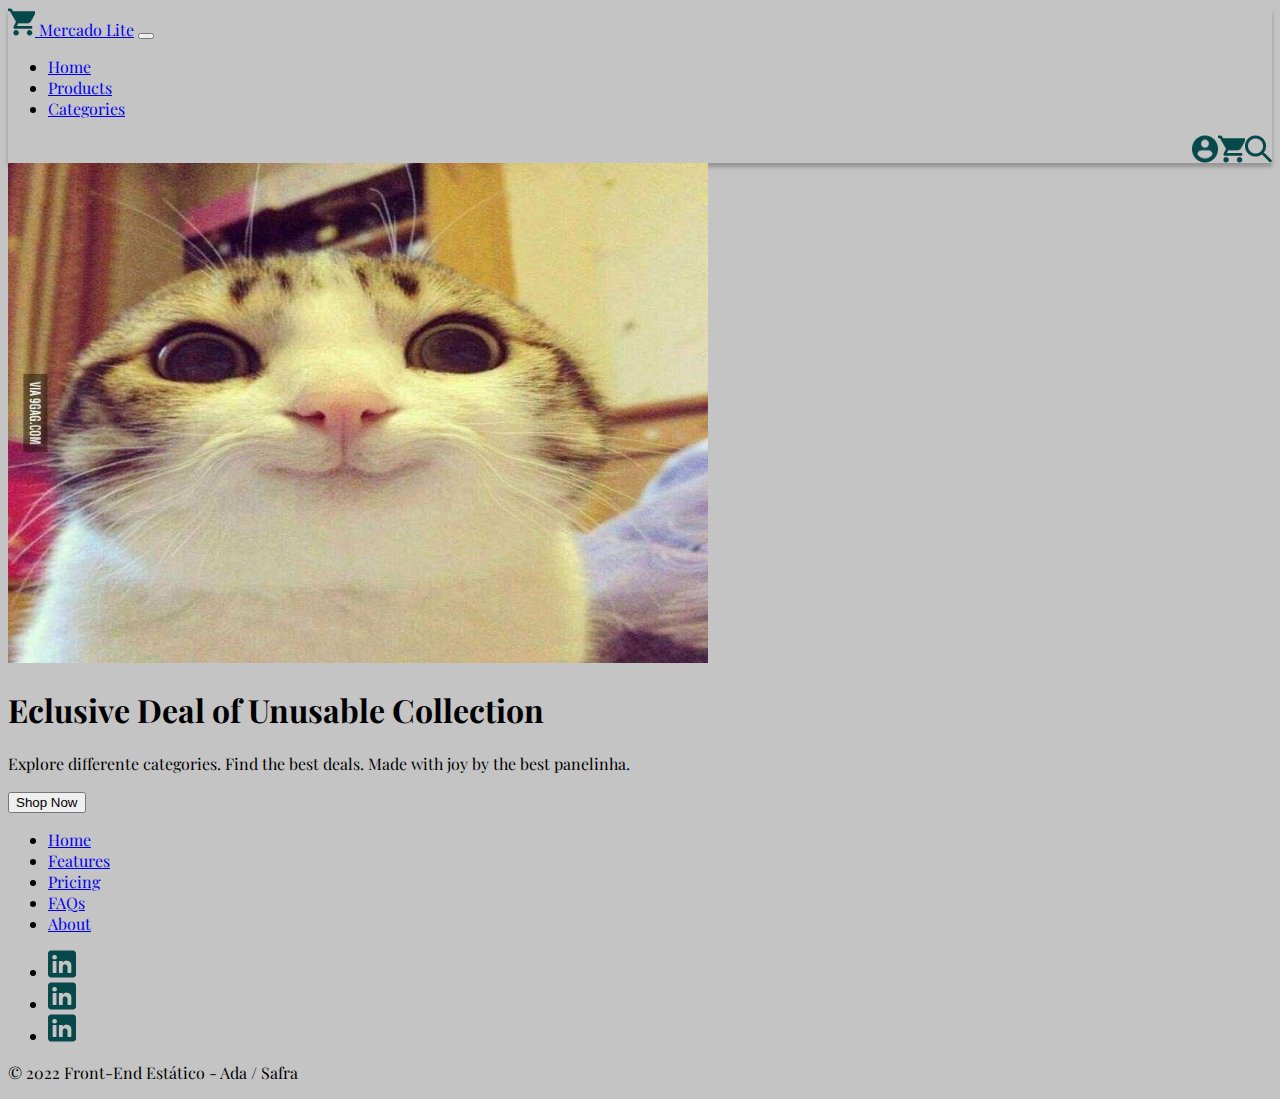
<file: index.html>
<!DOCTYPE html>
<html lang="pt-br">
  <head>
    <meta charset="UTF-8" />
    <meta http-equiv="X-UA-Compatible" content="IE=edge" />
    <meta name="viewport" content="width=device-width, initial-scale=1.0" />
    <link href="https://cdn.jsdelivr.net/npm/bootstrap@5.2.2/dist/css/bootstrap.min.css" rel="stylesheet" integrity="sha384-Zenh87qX5JnK2Jl0vWa8Ck2rdkQ2Bzep5IDxbcnCeuOxjzrPF/et3URy9Bv1WTRi" crossorigin="anonymous">
    <link href="style.css" rel="stylesheet">

    <title>Mercado Lite</title>
  </head>
  <body>
    <!--#region HEADER -->
    <header>
      <div class="container-fluid box-shadow">
      <nav class="navbar navbar-expand-lg">
        <div class="container-fluid col-10">
          <a class="navbar-brand col-3" href="#"><img src="./img/cart.png"> Mercado Lite</a>
          <button class="navbar-toggler" type="button" data-bs-toggle="collapse" data-bs-target="#navbarTogglerDemo02" aria-controls="navbarTogglerDemo02" aria-expanded="false" aria-label="Toggle navigation">
            <span class="navbar-toggler-icon"></span>
          </button>
          <div class="collapse navbar-collapse text-center" id="navbarTogglerDemo02">
            <ul class="navbar-nav me-auto mb-2 mb-lg-0 col-4 gap-5 no-gap container-fluid navbar-nav me-auto mb-2 mb-lg-0 container-fluid">
              <li class="nav-item">
                <a class="nav-link active" aria-current="page" href="#">Home</a>
              </li>
              <li class="nav-item">
                <a class="nav-link" href="#">Products</a>
              </li>
              <li class="nav-item">
                <a class="nav-link" href="#">Categories</a>
              </li>
            </ul>
            <div class="navbar-nav me-auto teste gap-5 mb-2 mb-lg-0 col-3 container-fluid text-center">
              <img src="./img/search.png">
              <img src="./img/cart.png">
              <img src="./img/login.png">
            </div>
          </div>
          
        </div>
      </nav>
    </div>
  </header>
  <!--#endregion HEADER -->
  <!--#region MAIN -->
  <main>    
    <div class="container col-xxl-8 px-4 py-5">
      <div class="row flex-lg-row-reverse align-items-center g-5 py-5">
        <div class="col-10 col-sm-8 col-lg-6">
          <img src="./img/funnycat.jpg" class="d-block mx-lg-auto img-fluid" alt="Bootstrap Themes" width="700" height="500" loading="lazy">
        </div>
        <div class="col-lg-6">
          <h1 class="display-5 fw-bold lh-1 mb-3">Eclusive Deal of Unusable Collection</h1>
          <p class="lead">Explore differente categories. Find the best deals. Made with joy by the best panelinha.</p>
          <div class="d-grid d-md-flex justify-content-md-start">
            <button type="button" class="btn btn-primary btn-lg px-4 me-md-2">Shop Now</button>
          </div>
        </div>
      </div>
    </div>
  </main>
  <!--#endregion MAIN -->
  <!--#region FOOTER-->
     <div class="container">
      <footer class="py-3 my-4">
        <ul class="nav justify-content-center">
          <li class="nav-item"><a href="#" class="nav-link px-2 text-muted">Home</a></li>
          <li class="nav-item"><a href="#" class="nav-link px-2 text-muted">Features</a></li>
          <li class="nav-item"><a href="#" class="nav-link px-2 text-muted">Pricing</a></li>
          <li class="nav-item"><a href="#" class="nav-link px-2 text-muted">FAQs</a></li>
          <li class="nav-item"><a href="#" class="nav-link px-2 text-muted">About</a></li>
        </ul>
        <ul class="nav justify-content-center border-bottom pb-3 mb-3">
          <li class="nav-item"><a href="#" class="nav-link px-2 text-muted"><img src="./img/linkedin.png" alt=""></a></li>
          <li class="nav-item"><a href="#" class="nav-link px-2 text-muted"><img src="./img/linkedin.png" alt=""></a></li>
          <li class="nav-item"><a href="#" class="nav-link px-2 text-muted"><img src="./img/linkedin.png" alt=""></a></li>
        </ul >
        <p class="text-center text-muted">© 2022 Front-End Estático - Ada / Safra</p>
      </footer>
    </div>
    </div>
  </footer>
  <!--#endregion Footer -->
  <script src="https://cdn.jsdelivr.net/npm/bootstrap@5.2.2/dist/js/bootstrap.bundle.min.js" integrity="sha384-OERcA2EqjJCMA+/3y+gxIOqMEjwtxJY7qPCqsdltbNJuaOe923+mo//f6V8Qbsw3" crossorigin="anonymous"></script>
  </body>
</html>
</file>
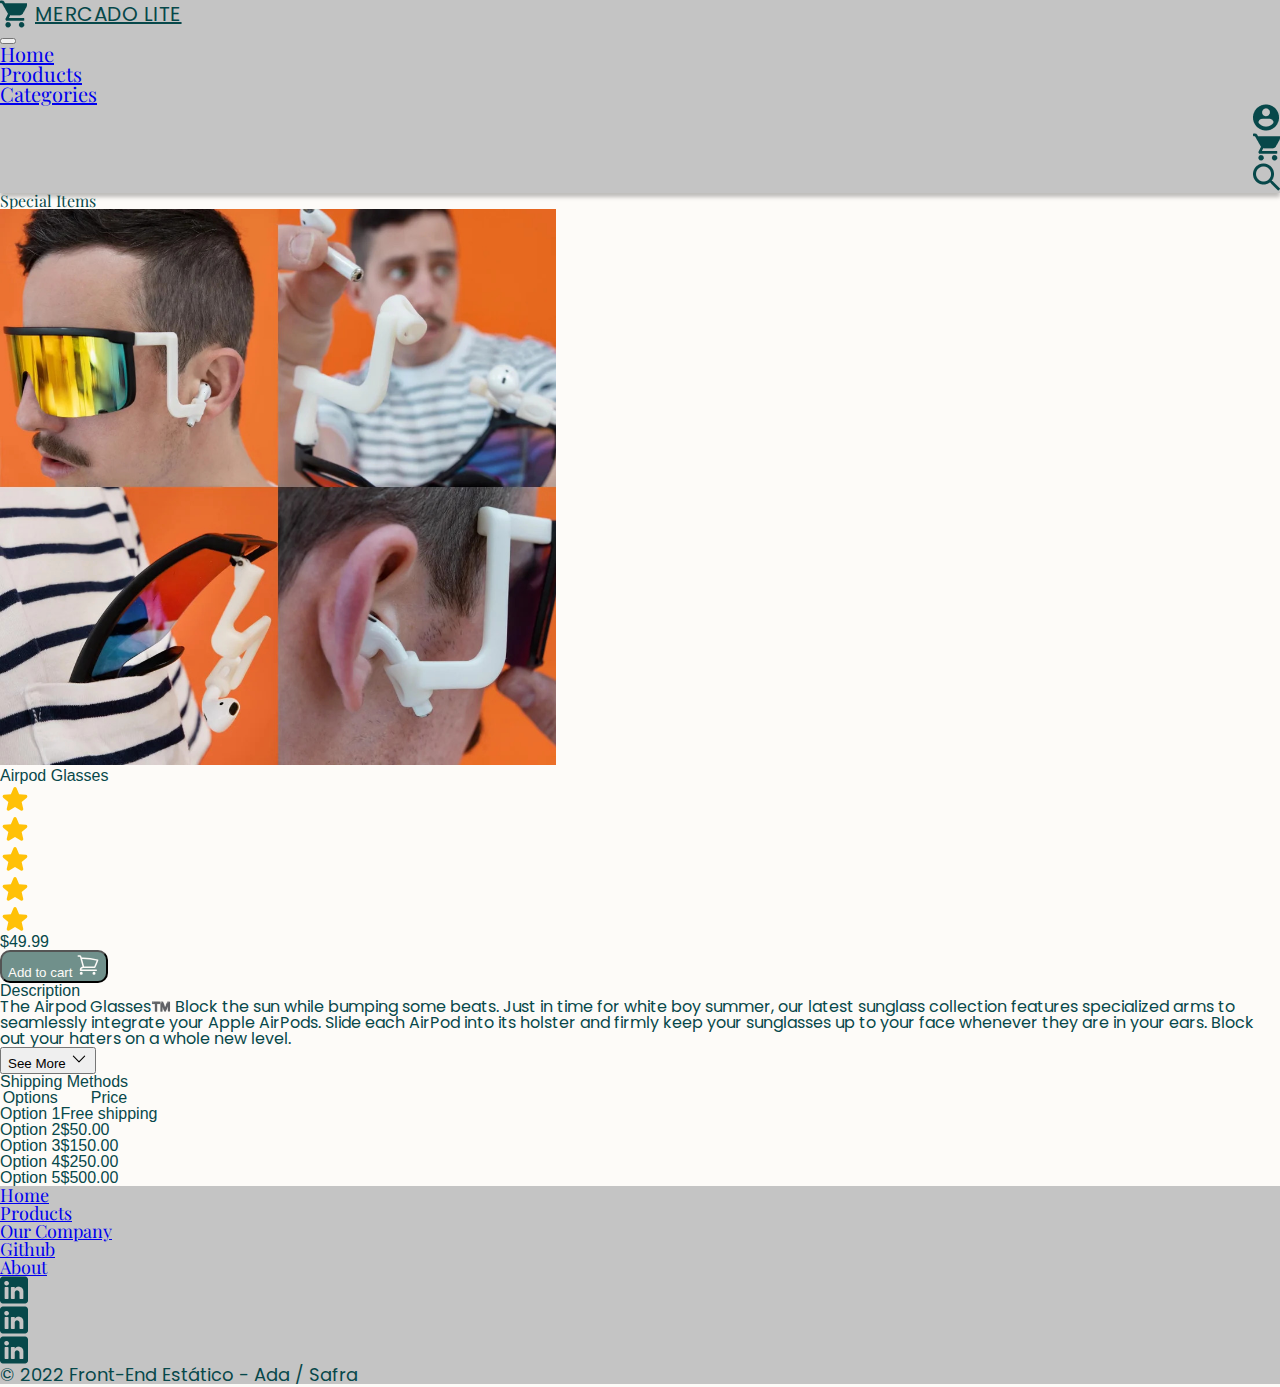
<file: airpod-glasses.html>
<!DOCTYPE html>
<html lang="pt-br">
  <head>
    <meta charset="UTF-8" />
    <meta http-equiv="X-UA-Compatible" content="IE=edge" />
    <meta name="viewport" content="width=device-width, initial-scale=1.0" />
    <link
      href="https://cdn.jsdelivr.net/npm/bootstrap@5.2.2/dist/css/bootstrap.min.css"
      rel="stylesheet"
      integrity="sha384-Zenh87qX5JnK2Jl0vWa8Ck2rdkQ2Bzep5IDxbcnCeuOxjzrPF/et3URy9Bv1WTRi"
      crossorigin="anonymous"
    />

    <link rel="preconnect" href="https://fonts.googleapis.com" />
    <link rel="preconnect" href="https://fonts.gstatic.com" crossorigin />
    <link
      href="https://fonts.googleapis.com/css2?family=Playfair+Display:wght@400;500;600;700&display=swap"
      rel="stylesheet"
    />

    <link rel="stylesheet" href="css/pg3-reset.css" />
    <link rel="stylesheet" href="css/pg3.css" />

    <link rel="stylesheet" href="hf-style.css" />
    <link rel="stylesheet" href="./css/pg1-style.css" />

    <title>The Airpod Glasses</title>
  </head>
  <body>
    <!--#region HEADER -->
    <header>
      <div class="container-fluid bg-color">
        <nav class="navbar navbar-expand-lg box-shadow">
          <div class="container-fluid col-10">
            <a class="navbar-brand col-2 header-logo" href="index.html"
              ><img src="./img/cart.png" /> MERCADO LITE</a
            >
            <button
              class="navbar-toggler"
              type="button"
              data-bs-toggle="collapse"
              data-bs-target="#navbarTogglerDemo02"
              aria-controls="navbarTogglerDemo02"
              aria-expanded="false"
              aria-label="Toggle navigation"
            >
              <span class="navbar-toggler-icon"></span>
            </button>
            <div class="collapse navbar-collapse" id="navbarTogglerDemo02">
              <ul
                class="header-text navbar-nav me-auto mb-2 mb-lg-0 col-4 gap-5 no-gap container-fluid"
              >
                <li class="nav-item">
                  <a
                    class="nav-link active"
                    aria-current="page"
                    href="index.html"
                    >Home</a
                  >
                </li>
                <li class="nav-item">
                  <a class="nav-link" href="products.html">Products</a>
                </li>
                <li class="nav-item">
                  <a class="nav-link" href="products.html">Categories</a>
                </li>
              </ul>
              <div
                class="navbar-nav me-auto gap-4 reverse mb-2 mb-lg-0 col-3 container-fluid text-center"
              >
                <ul
                  class="header-text navbar-nav me-auto mb-2 mb-lg-0 col-4 gap-5 no-gap container-fluid"
                >
                  <li class="nav-item">
                    <a class="nav-link" href="404.html"
                      ><img src="./img/login.png"
                    /></a>
                  </li>
                  <li class="nav-item">
                    <a class="nav-link" href="404.html"
                      ><img src="./img/cart.png"
                    /></a>
                  </li>
                  <li class="nav-item">
                    <a class="nav-link" href="404.html"
                      ><img src="./img/search.png"
                    /></a>
                  </li>
                </ul>
              </div>
            </div>
          </div>
        </nav>
      </div>
    </header>
    <!--#endregion HEADER -->
    <!--#region MAIN -->
    <main>
      <section class="pg3-item-details-section">
        <h1
          class="pg3-item-title display-3 text-center fw-bold mt-3 mb-4 mb-md-5"
        >
          Special Items
        </h1>

        <div class="main-container container m-auto">
          <div class="row gx-5">
            <div class="fig-info-cart col-12 col-lg-6">
              <div class="price-cart row">
                <figure
                  class="p3-img-box d-flex justify-content-center align-items-center w-100 h-100 mb-4 mb-lg-0 mt-lg-4 mt-xxl-0"
                >
                  <img
                    class="pg3-item-img img-fluid rounded"
                    src="img/airpod-glasses.jpg"
                    alt="Glasses held by an airpod"
                  />
                </figure>
              </div>
            </div>

            <div class="desc-ship col-12 col-lg-6">
              <div class="pg3-shopping-details-box row">
                <div class="price-star col-12 col-xxl-7 mb-4 mb-xxl-5">
                  <h2 class="pg3-item-name fs-3 fw-light mb-1 mb-md-2">
                    Airpod Glasses
                  </h2>

                  <ul class="pg3-item-rating d-flex gap-1 fs-3 mb-2 mb-md-2">
                    <li class="pg3-rating-star">
                      <svg
                        xmlns="http://www.w3.org/2000/svg"
                        viewBox="0 0 24 24"
                        fill="currentColor"
                        class="pg3-rating-star-icon w-6 h-6"
                      >
                        <path
                          fill-rule="evenodd"
                          d="M10.788 3.21c.448-1.077 1.976-1.077 2.424 0l2.082 5.007 5.404.433c1.164.093 1.636 1.545.749 2.305l-4.117 3.527 1.257 5.273c.271 1.136-.964 2.033-1.96 1.425L12 18.354 7.373 21.18c-.996.608-2.231-.29-1.96-1.425l1.257-5.273-4.117-3.527c-.887-.76-.415-2.212.749-2.305l5.404-.433 2.082-5.006z"
                          clip-rule="evenodd"
                        />
                      </svg>
                    </li>
                    <li class="pg3-rating-star">
                      <svg
                        xmlns="http://www.w3.org/2000/svg"
                        viewBox="0 0 24 24"
                        fill="currentColor"
                        class="pg3-rating-star-icon w-6 h-6"
                      >
                        <path
                          fill-rule="evenodd"
                          d="M10.788 3.21c.448-1.077 1.976-1.077 2.424 0l2.082 5.007 5.404.433c1.164.093 1.636 1.545.749 2.305l-4.117 3.527 1.257 5.273c.271 1.136-.964 2.033-1.96 1.425L12 18.354 7.373 21.18c-.996.608-2.231-.29-1.96-1.425l1.257-5.273-4.117-3.527c-.887-.76-.415-2.212.749-2.305l5.404-.433 2.082-5.006z"
                          clip-rule="evenodd"
                        />
                      </svg>
                    </li>
                    <li class="pg3-rating-star">
                      <svg
                        xmlns="http://www.w3.org/2000/svg"
                        viewBox="0 0 24 24"
                        fill="currentColor"
                        class="pg3-rating-star-icon w-6 h-6"
                      >
                        <path
                          fill-rule="evenodd"
                          d="M10.788 3.21c.448-1.077 1.976-1.077 2.424 0l2.082 5.007 5.404.433c1.164.093 1.636 1.545.749 2.305l-4.117 3.527 1.257 5.273c.271 1.136-.964 2.033-1.96 1.425L12 18.354 7.373 21.18c-.996.608-2.231-.29-1.96-1.425l1.257-5.273-4.117-3.527c-.887-.76-.415-2.212.749-2.305l5.404-.433 2.082-5.006z"
                          clip-rule="evenodd"
                        />
                      </svg>
                    </li>
                    <li class="pg3-rating-star">
                      <svg
                        xmlns="http://www.w3.org/2000/svg"
                        viewBox="0 0 24 24"
                        fill="currentColor"
                        class="pg3-rating-star-icon w-6 h-6"
                      >
                        <path
                          fill-rule="evenodd"
                          d="M10.788 3.21c.448-1.077 1.976-1.077 2.424 0l2.082 5.007 5.404.433c1.164.093 1.636 1.545.749 2.305l-4.117 3.527 1.257 5.273c.271 1.136-.964 2.033-1.96 1.425L12 18.354 7.373 21.18c-.996.608-2.231-.29-1.96-1.425l1.257-5.273-4.117-3.527c-.887-.76-.415-2.212.749-2.305l5.404-.433 2.082-5.006z"
                          clip-rule="evenodd"
                        />
                      </svg>
                    </li>
                    <li class="pg3-rating-star">
                      <svg
                        xmlns="http://www.w3.org/2000/svg"
                        viewBox="0 0 24 24"
                        fill="currentColor"
                        class="pg3-rating-star-icon w-6 h-6"
                      >
                        <path
                          fill-rule="evenodd"
                          d="M10.788 3.21c.448-1.077 1.976-1.077 2.424 0l2.082 5.007 5.404.433c1.164.093 1.636 1.545.749 2.305l-4.117 3.527 1.257 5.273c.271 1.136-.964 2.033-1.96 1.425L12 18.354 7.373 21.18c-.996.608-2.231-.29-1.96-1.425l1.257-5.273-4.117-3.527c-.887-.76-.415-2.212.749-2.305l5.404-.433 2.082-5.006z"
                          clip-rule="evenodd"
                        />
                      </svg>
                    </li>
                  </ul>

                  <span class="pg3-item-price fs-4 fw-bold"
                    ><strong>$49.99</strong>
                  </span>
                </div>

                <div
                  class="col-12 col-xxl-5 d-flex align-items-xxl-center justify-content-xxl-end mb-5"
                >
                  <div class="button-add-to-cart-box">
                    <button
                      class="pg3-add-to-cart-btn btn d-flex align-items-center justify-content-center gap-3 p-2 px-4"
                    >
                      <span class="pg3-add-to-cart-text fs-6 fw-bold"
                        >Add to cart</span
                      >
                      <svg
                        xmlns="http://www.w3.org/2000/svg"
                        fill="none"
                        viewBox="0 0 24 24"
                        stroke-width="1.5"
                        stroke="currentColor"
                        class="pg3-add-to-cart-icon w-6 h-6"
                      >
                        <path
                          stroke-linecap="round"
                          stroke-linejoin="round"
                          d="M2.25 3h1.386c.51 0 .955.343 1.087.835l.383 1.437M7.5 14.25a3 3 0 00-3 3h15.75m-12.75-3h11.218c1.121-2.3 2.1-4.684 2.924-7.138a60.114 60.114 0 00-16.536-1.84M7.5 14.25L5.106 5.272M6 20.25a.75.75 0 11-1.5 0 .75.75 0 011.5 0zm12.75 0a.75.75 0 11-1.5 0 .75.75 0 011.5 0z"
                        />
                      </svg>
                    </button>
                  </div>
                </div>
              </div>

              <div class="pg3-description-box">
                <h2 class="pg3-description-title fs-5 fw-bold mb-1">
                  Description
                </h2>
                <p class="pg3-description-paragraph fs-6 fw-light lh-sm mb-3">
                  The Airpod Glasses™️ Block the sun while bumping some beats.
                  Just in time for white boy summer, our latest sunglass
                  collection features specialized arms to seamlessly integrate
                  your Apple AirPods. Slide each AirPod into its holster and
                  firmly keep your sunglasses up to your face whenever they are
                  in your ears. Block out your haters on a whole new level.
                </p>

                <div
                  class="pg-3-description-see-more-box text-dark d-inline-flex align-items-center justify-content-start"
                >
                  <button
                    class="pg3-see-more-text fs-6 fw-bold mb-5 btn d-flex align-items-center justify-content-center gap-1 p-0"
                  >
                    See More
                    <svg
                      xmlns="http://www.w3.org/2000/svg"
                      fill="none"
                      viewBox="0 0 24 24"
                      stroke-width="1.5"
                      stroke="currentColor"
                      class="pg3-see-more-icon w-6 h-6"
                    >
                      <path
                        stroke-linecap="round"
                        stroke-linejoin="round"
                        d="M19.5 8.25l-7.5 7.5-7.5-7.5"
                      />
                    </svg>
                  </button>
                </div>
              </div>

              <div class="pg3-shipping-methods-box row">
                <h2
                  class="pg3-shipping-methods-title fs-5 fw-bold col-sm-12 col-md-8 col-lg-12 col-xxl-10 mb-3"
                >
                  Shipping Methods
                </h2>

                <div class="table-container col-md-8 col-lg-12 col-xxl-10">
                  <table
                    class="pg3-shipping-methods-table table table-striped table-hover"
                  >
                    <thead class="pg3-shipping-table-head fw-bold fs-6">
                      <tr class="pg3-shipping-table-head-row">
                        <th class="pg3-shipping-table-head-item">Options</th>
                        <th class="pg3-shipping-table-head-item">Price</th>
                      </tr>
                    </thead>
                    <tbody class="pg3-shipping-table-body">
                      <tr class="pg3-shipping-table-row">
                        <td class="pg3-shipping-table-row-item">Option 1</td>
                        <td class="pg3-shipping-table-row-item">
                          Free shipping
                        </td>
                      </tr>
                      <tr class="pg3-shipping-table-row">
                        <td class="pg3-shipping-table-row-item">Option 2</td>
                        <td class="pg3-shipping-table-row-item">$50.00</td>
                      </tr>
                      <tr class="pg3-shipping-table-row">
                        <td class="pg3-shipping-table-row-item">Option 3</td>
                        <td class="pg3-shipping-table-row-item">$150.00</td>
                      </tr>
                      <tr class="pg3-shipping-table-row">
                        <td class="pg3-shipping-table-row-item">Option 4</td>
                        <td class="pg3-shipping-table-row-item">$250.00</td>
                      </tr>
                      <tr class="pg3-shipping-table-row">
                        <td class="pg3-shipping-table-row-item">Option 5</td>
                        <td class="pg3-shipping-table-row-item">$500.00</td>
                      </tr>
                    </tbody>
                  </table>
                </div>
              </div>
            </div>
          </div>
        </div>
      </section>
    </main>
    <!--#endregion MAIN -->
    <!--#region FOOTER-->
    <footer class="pb-3 bg-color footer-text pt-4">
      <ul class="nav justify-content-center gap-5 no-gap">
        <li class="nav-item">
          <a href="index.html" class="nav-link px-2 text-muted">Home</a>
        </li>
        <li class="nav-item">
          <a href="products.html" class="nav-link px-2 text-muted">Products</a>
        </li>
        <li class="nav-item">
          <a href="ourcompany.html" class="nav-link px-2 text-muted"
            >Our Company</a
          >
        </li>
        <li class="nav-item">
          <a
            href="https://github.com/Mercado-Lite/Mercado-Lite"
            target="_blank"
            class="nav-link px-2 text-muted"
            >Github</a
          >
        </li>
        <li class="nav-item">
          <a
            href="https://github.com/Mercado-Lite/Mercado-Lite/blob/main/README.md"
            target="_blank"
            class="nav-link px-2 text-muted"
            >About</a
          >
        </li>
      </ul>
      <ul class="nav justify-content-center border-bottom pb-3 mb-3 pt-3">
        <li class="nav-item">
          <a
            href="https://www.linkedin.com/in/beatriz-tavernaro"
            target="_blank"
            class="nav-link px-2 text-muted"
            ><img src="./img/linkedin.png" alt=""
          /></a>
        </li>
        <li class="nav-item">
          <a
            href="https://www.linkedin.com/in/fabioksyamashita/"
            target="_blank"
            class="nav-link px-2 text-muted"
            ><img src="./img/linkedin.png" alt=""
          /></a>
        </li>
        <li class="nav-item">
          <a
            href="https://www.linkedin.com/in/felipe-fandrade/"
            target="_blank"
            class="nav-link px-2 text-muted"
            ><img src="./img/linkedin.png" alt=""
          /></a>
        </li>
      </ul>
      <p class="text-center text-muted">
        © 2022 Front-End Estático - Ada / Safra
      </p>
    </footer>
    <!--#endregion Footer -->
    <script
      src="https://cdn.jsdelivr.net/npm/bootstrap@5.2.2/dist/js/bootstrap.bundle.min.js"
      integrity="sha384-OERcA2EqjJCMA+/3y+gxIOqMEjwtxJY7qPCqsdltbNJuaOe923+mo//f6V8Qbsw3"
      crossorigin="anonymous"
    ></script>
  </body>
</html>
</file>
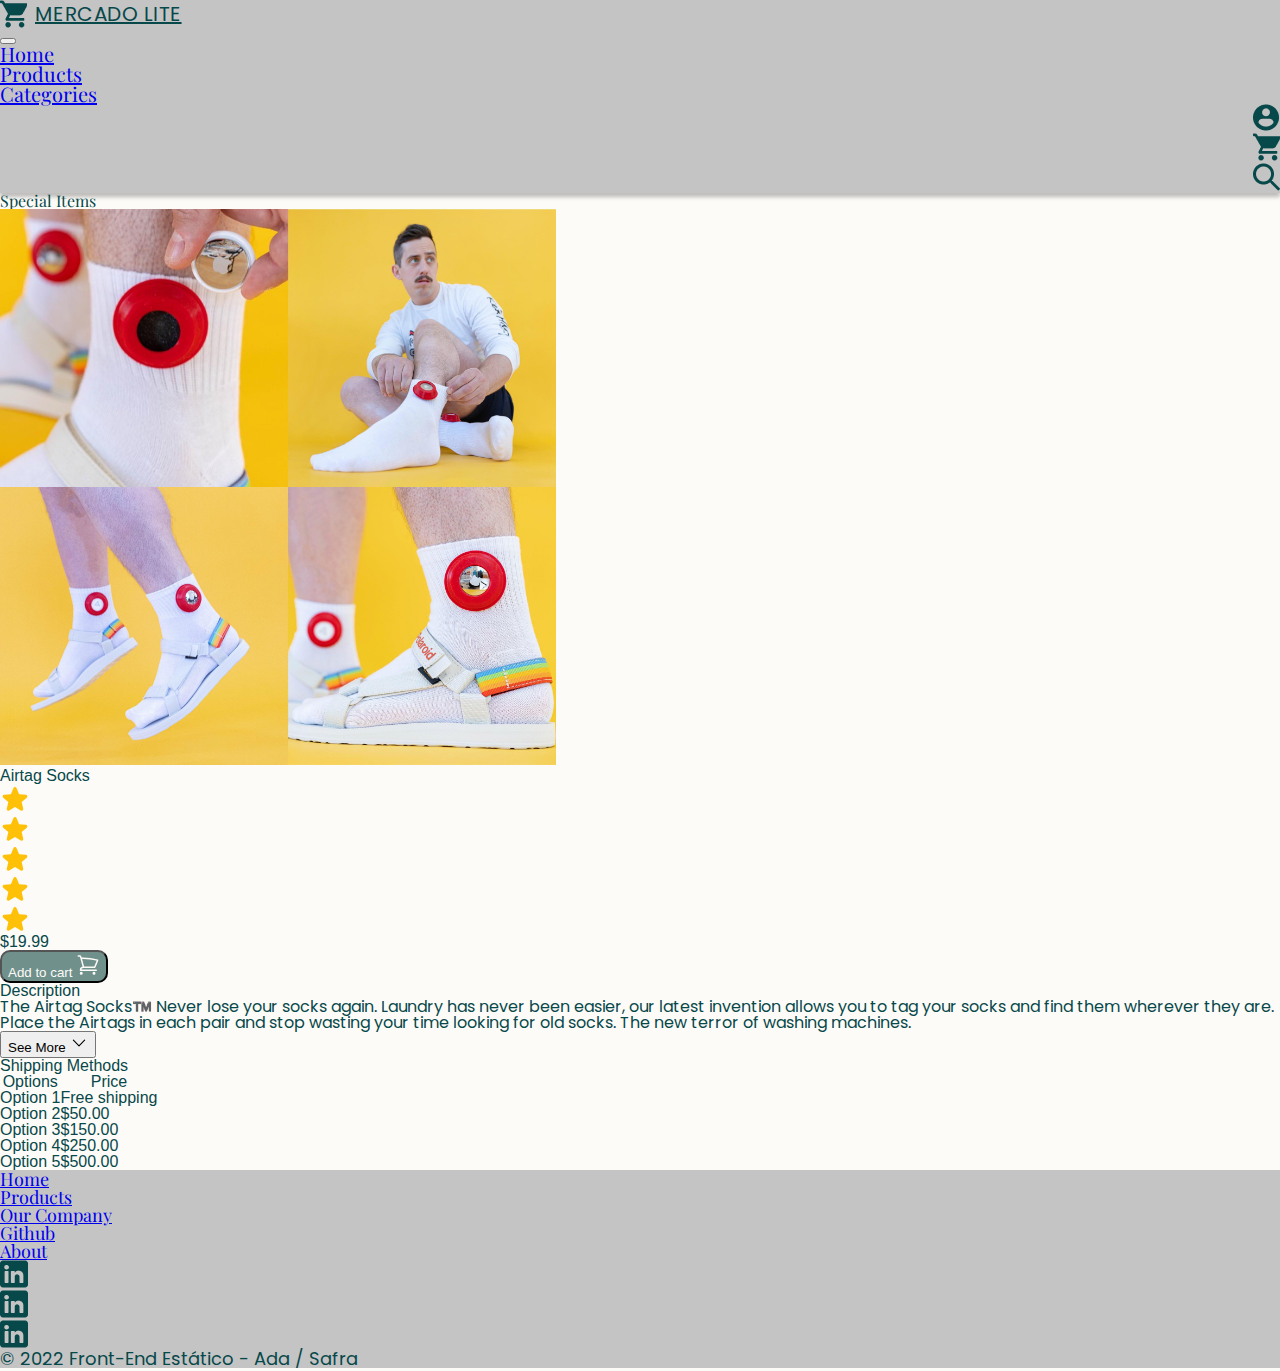
<file: airtag-socks.html>
<!DOCTYPE html>
<html lang="pt-br">
  <head>
    <meta charset="UTF-8" />
    <meta http-equiv="X-UA-Compatible" content="IE=edge" />
    <meta name="viewport" content="width=device-width, initial-scale=1.0" />
    <link
      href="https://cdn.jsdelivr.net/npm/bootstrap@5.2.2/dist/css/bootstrap.min.css"
      rel="stylesheet"
      integrity="sha384-Zenh87qX5JnK2Jl0vWa8Ck2rdkQ2Bzep5IDxbcnCeuOxjzrPF/et3URy9Bv1WTRi"
      crossorigin="anonymous"
    />

    <link rel="preconnect" href="https://fonts.googleapis.com" />
    <link rel="preconnect" href="https://fonts.gstatic.com" crossorigin />
    <link
      href="https://fonts.googleapis.com/css2?family=Playfair+Display:wght@400;500;600;700&display=swap"
      rel="stylesheet"
    />

    <link rel="stylesheet" href="css/pg3-reset.css" />
    <link rel="stylesheet" href="css/pg3.css" />

    <link rel="stylesheet" href="hf-style.css" />
    <link rel="stylesheet" href="./css/pg1-style.css" />

    <title>The Airtags Socks</title>
  </head>
  <body>
    <!--#region HEADER -->
    <header>
      <div class="container-fluid bg-color">
        <nav class="navbar navbar-expand-lg box-shadow">
          <div class="container-fluid col-10">
            <a class="navbar-brand col-2 header-logo" href="index.html"
              ><img src="./img/cart.png" /> MERCADO LITE</a
            >
            <button
              class="navbar-toggler"
              type="button"
              data-bs-toggle="collapse"
              data-bs-target="#navbarTogglerDemo02"
              aria-controls="navbarTogglerDemo02"
              aria-expanded="false"
              aria-label="Toggle navigation"
            >
              <span class="navbar-toggler-icon"></span>
            </button>
            <div class="collapse navbar-collapse" id="navbarTogglerDemo02">
              <ul
                class="header-text navbar-nav me-auto mb-2 mb-lg-0 col-4 gap-5 no-gap container-fluid"
              >
                <li class="nav-item">
                  <a
                    class="nav-link active"
                    aria-current="page"
                    href="index.html"
                    >Home</a
                  >
                </li>
                <li class="nav-item">
                  <a class="nav-link" href="products.html">Products</a>
                </li>
                <li class="nav-item">
                  <a class="nav-link" href="products.html">Categories</a>
                </li>
              </ul>
              <div
                class="navbar-nav me-auto gap-4 reverse mb-2 mb-lg-0 col-3 container-fluid text-center"
              >
                <ul
                  class="header-text navbar-nav me-auto mb-2 mb-lg-0 col-4 gap-5 no-gap container-fluid"
                >
                  <li class="nav-item">
                    <a class="nav-link" href="404.html"
                      ><img src="./img/login.png"
                    /></a>
                  </li>
                  <li class="nav-item">
                    <a class="nav-link" href="404.html"
                      ><img src="./img/cart.png"
                    /></a>
                  </li>
                  <li class="nav-item">
                    <a class="nav-link" href="404.html"
                      ><img src="./img/search.png"
                    /></a>
                  </li>
                </ul>
              </div>
            </div>
          </div>
        </nav>
      </div>
    </header>
    <!--#endregion HEADER -->
    <!--#region MAIN -->
    <main>
      <section class="pg3-item-details-section">
        <h1
          class="pg3-item-title display-3 text-center fw-bold mt-3 mb-4 mb-md-5"
        >
          Special Items
        </h1>

        <div class="main-container container m-auto">
          <div class="row gx-5">
            <div class="fig-info-cart col-12 col-lg-6">
              <div class="price-cart row">
                <figure
                  class="p3-img-box d-flex justify-content-center align-items-center w-100 h-100 mb-4 mb-lg-0 mt-lg-4 mt-xxl-0"
                >
                  <img
                    class="pg3-item-img img-fluid rounded"
                    src="img/airtag-socks.jpg"
                    alt="Socks with airtags"
                  />
                </figure>
              </div>
            </div>

            <div class="desc-ship col-12 col-lg-6">
              <div class="pg3-shopping-details-box row">
                <div class="price-star col-12 col-xxl-7 mb-4 mb-xxl-5">
                  <h2 class="pg3-item-name fs-3 fw-light mb-1 mb-md-2">
                    Airtag Socks
                  </h2>

                  <ul class="pg3-item-rating d-flex gap-1 fs-3 mb-2 mb-md-2">
                    <li class="pg3-rating-star">
                      <svg
                        xmlns="http://www.w3.org/2000/svg"
                        viewBox="0 0 24 24"
                        fill="currentColor"
                        class="pg3-rating-star-icon w-6 h-6"
                      >
                        <path
                          fill-rule="evenodd"
                          d="M10.788 3.21c.448-1.077 1.976-1.077 2.424 0l2.082 5.007 5.404.433c1.164.093 1.636 1.545.749 2.305l-4.117 3.527 1.257 5.273c.271 1.136-.964 2.033-1.96 1.425L12 18.354 7.373 21.18c-.996.608-2.231-.29-1.96-1.425l1.257-5.273-4.117-3.527c-.887-.76-.415-2.212.749-2.305l5.404-.433 2.082-5.006z"
                          clip-rule="evenodd"
                        />
                      </svg>
                    </li>
                    <li class="pg3-rating-star">
                      <svg
                        xmlns="http://www.w3.org/2000/svg"
                        viewBox="0 0 24 24"
                        fill="currentColor"
                        class="pg3-rating-star-icon w-6 h-6"
                      >
                        <path
                          fill-rule="evenodd"
                          d="M10.788 3.21c.448-1.077 1.976-1.077 2.424 0l2.082 5.007 5.404.433c1.164.093 1.636 1.545.749 2.305l-4.117 3.527 1.257 5.273c.271 1.136-.964 2.033-1.96 1.425L12 18.354 7.373 21.18c-.996.608-2.231-.29-1.96-1.425l1.257-5.273-4.117-3.527c-.887-.76-.415-2.212.749-2.305l5.404-.433 2.082-5.006z"
                          clip-rule="evenodd"
                        />
                      </svg>
                    </li>
                    <li class="pg3-rating-star">
                      <svg
                        xmlns="http://www.w3.org/2000/svg"
                        viewBox="0 0 24 24"
                        fill="currentColor"
                        class="pg3-rating-star-icon w-6 h-6"
                      >
                        <path
                          fill-rule="evenodd"
                          d="M10.788 3.21c.448-1.077 1.976-1.077 2.424 0l2.082 5.007 5.404.433c1.164.093 1.636 1.545.749 2.305l-4.117 3.527 1.257 5.273c.271 1.136-.964 2.033-1.96 1.425L12 18.354 7.373 21.18c-.996.608-2.231-.29-1.96-1.425l1.257-5.273-4.117-3.527c-.887-.76-.415-2.212.749-2.305l5.404-.433 2.082-5.006z"
                          clip-rule="evenodd"
                        />
                      </svg>
                    </li>
                    <li class="pg3-rating-star">
                      <svg
                        xmlns="http://www.w3.org/2000/svg"
                        viewBox="0 0 24 24"
                        fill="currentColor"
                        class="pg3-rating-star-icon w-6 h-6"
                      >
                        <path
                          fill-rule="evenodd"
                          d="M10.788 3.21c.448-1.077 1.976-1.077 2.424 0l2.082 5.007 5.404.433c1.164.093 1.636 1.545.749 2.305l-4.117 3.527 1.257 5.273c.271 1.136-.964 2.033-1.96 1.425L12 18.354 7.373 21.18c-.996.608-2.231-.29-1.96-1.425l1.257-5.273-4.117-3.527c-.887-.76-.415-2.212.749-2.305l5.404-.433 2.082-5.006z"
                          clip-rule="evenodd"
                        />
                      </svg>
                    </li>
                    <li class="pg3-rating-star">
                      <svg
                        xmlns="http://www.w3.org/2000/svg"
                        viewBox="0 0 24 24"
                        fill="currentColor"
                        class="pg3-rating-star-icon w-6 h-6"
                      >
                        <path
                          fill-rule="evenodd"
                          d="M10.788 3.21c.448-1.077 1.976-1.077 2.424 0l2.082 5.007 5.404.433c1.164.093 1.636 1.545.749 2.305l-4.117 3.527 1.257 5.273c.271 1.136-.964 2.033-1.96 1.425L12 18.354 7.373 21.18c-.996.608-2.231-.29-1.96-1.425l1.257-5.273-4.117-3.527c-.887-.76-.415-2.212.749-2.305l5.404-.433 2.082-5.006z"
                          clip-rule="evenodd"
                        />
                      </svg>
                    </li>
                  </ul>

                  <span class="pg3-item-price fs-4 fw-bold"
                    ><strong> $19.99 </strong>
                  </span>
                </div>

                <div
                  class="col-12 col-xxl-5 d-flex align-items-xxl-center justify-content-xxl-end mb-5"
                >
                  <div class="button-add-to-cart-box">
                    <button
                      class="pg3-add-to-cart-btn btn d-flex align-items-center justify-content-center gap-3 p-2 px-4"
                    >
                      <span class="pg3-add-to-cart-text fs-6 fw-bold"
                        >Add to cart</span
                      >
                      <svg
                        xmlns="http://www.w3.org/2000/svg"
                        fill="none"
                        viewBox="0 0 24 24"
                        stroke-width="1.5"
                        stroke="currentColor"
                        class="pg3-add-to-cart-icon w-6 h-6"
                      >
                        <path
                          stroke-linecap="round"
                          stroke-linejoin="round"
                          d="M2.25 3h1.386c.51 0 .955.343 1.087.835l.383 1.437M7.5 14.25a3 3 0 00-3 3h15.75m-12.75-3h11.218c1.121-2.3 2.1-4.684 2.924-7.138a60.114 60.114 0 00-16.536-1.84M7.5 14.25L5.106 5.272M6 20.25a.75.75 0 11-1.5 0 .75.75 0 011.5 0zm12.75 0a.75.75 0 11-1.5 0 .75.75 0 011.5 0z"
                        />
                      </svg>
                    </button>
                  </div>
                </div>
              </div>

              <div class="pg3-description-box">
                <h2 class="pg3-description-title fs-5 fw-bold mb-1">
                  Description
                </h2>
                <p class="pg3-description-paragraph fs-6 fw-light lh-sm mb-3">
                  The Airtag Socks™️ Never lose your socks again. Laundry has
                  never been easier, our latest invention allows you to tag your
                  socks and find them wherever they are. Place the Airtags in
                  each pair and stop wasting your time looking for old socks.
                  The new terror of washing machines.
                </p>

                <div
                  class="pg-3-description-see-more-box text-dark d-inline-flex align-items-center justify-content-start"
                >
                  <button
                    class="pg3-see-more-text fs-6 fw-bold mb-5 btn d-flex align-items-center justify-content-center gap-1 p-0"
                  >
                    See More
                    <svg
                      xmlns="http://www.w3.org/2000/svg"
                      fill="none"
                      viewBox="0 0 24 24"
                      stroke-width="1.5"
                      stroke="currentColor"
                      class="pg3-see-more-icon w-6 h-6"
                    >
                      <path
                        stroke-linecap="round"
                        stroke-linejoin="round"
                        d="M19.5 8.25l-7.5 7.5-7.5-7.5"
                      />
                    </svg>
                  </button>
                </div>
              </div>

              <div class="pg3-shipping-methods-box row">
                <h2
                  class="pg3-shipping-methods-title fs-5 fw-bold col-sm-12 col-md-8 col-lg-12 col-xxl-10 mb-3"
                >
                  Shipping Methods
                </h2>

                <div class="table-container col-md-8 col-lg-12 col-xxl-10">
                  <table
                    class="pg3-shipping-methods-table table table-striped table-hover"
                  >
                    <thead class="pg3-shipping-table-head fw-bold fs-6">
                      <tr class="pg3-shipping-table-head-row">
                        <th class="pg3-shipping-table-head-item">Options</th>
                        <th class="pg3-shipping-table-head-item">Price</th>
                      </tr>
                    </thead>
                    <tbody class="pg3-shipping-table-body">
                      <tr class="pg3-shipping-table-row">
                        <td class="pg3-shipping-table-row-item">Option 1</td>
                        <td class="pg3-shipping-table-row-item">
                          Free shipping
                        </td>
                      </tr>
                      <tr class="pg3-shipping-table-row">
                        <td class="pg3-shipping-table-row-item">Option 2</td>
                        <td class="pg3-shipping-table-row-item">$50.00</td>
                      </tr>
                      <tr class="pg3-shipping-table-row">
                        <td class="pg3-shipping-table-row-item">Option 3</td>
                        <td class="pg3-shipping-table-row-item">$150.00</td>
                      </tr>
                      <tr class="pg3-shipping-table-row">
                        <td class="pg3-shipping-table-row-item">Option 4</td>
                        <td class="pg3-shipping-table-row-item">$250.00</td>
                      </tr>
                      <tr class="pg3-shipping-table-row">
                        <td class="pg3-shipping-table-row-item">Option 5</td>
                        <td class="pg3-shipping-table-row-item">$500.00</td>
                      </tr>
                    </tbody>
                  </table>
                </div>
              </div>
            </div>
          </div>
        </div>
      </section>
    </main>
    <!--#endregion MAIN -->
    <!--#region FOOTER-->
    <footer class="pb-3 bg-color footer-text pt-4">
      <ul class="nav justify-content-center gap-5 no-gap">
        <li class="nav-item">
          <a href="index.html" class="nav-link px-2 text-muted">Home</a>
        </li>
        <li class="nav-item">
          <a href="products.html" class="nav-link px-2 text-muted">Products</a>
        </li>
        <li class="nav-item">
          <a href="ourcompany.html" class="nav-link px-2 text-muted"
            >Our Company</a
          >
        </li>
        <li class="nav-item">
          <a
            href="https://github.com/Mercado-Lite/Mercado-Lite"
            target="_blank"
            class="nav-link px-2 text-muted"
            >Github</a
          >
        </li>
        <li class="nav-item">
          <a
            href="https://github.com/Mercado-Lite/Mercado-Lite/blob/main/README.md"
            target="_blank"
            class="nav-link px-2 text-muted"
            >About</a
          >
        </li>
      </ul>
      <ul class="nav justify-content-center border-bottom pb-3 mb-3 pt-3">
        <li class="nav-item">
          <a
            href="https://www.linkedin.com/in/beatriz-tavernaro"
            target="_blank"
            class="nav-link px-2 text-muted"
            ><img src="./img/linkedin.png" alt=""
          /></a>
        </li>
        <li class="nav-item">
          <a
            href="https://www.linkedin.com/in/fabioksyamashita/"
            target="_blank"
            class="nav-link px-2 text-muted"
            ><img src="./img/linkedin.png" alt=""
          /></a>
        </li>
        <li class="nav-item">
          <a
            href="https://www.linkedin.com/in/felipe-fandrade/"
            target="_blank"
            class="nav-link px-2 text-muted"
            ><img src="./img/linkedin.png" alt=""
          /></a>
        </li>
      </ul>
      <p class="text-center text-muted">
        © 2022 Front-End Estático - Ada / Safra
      </p>
    </footer>
    <!--#endregion Footer -->
    <script
      src="https://cdn.jsdelivr.net/npm/bootstrap@5.2.2/dist/js/bootstrap.bundle.min.js"
      integrity="sha384-OERcA2EqjJCMA+/3y+gxIOqMEjwtxJY7qPCqsdltbNJuaOe923+mo//f6V8Qbsw3"
      crossorigin="anonymous"
    ></script>
  </body>
</html>
</file>
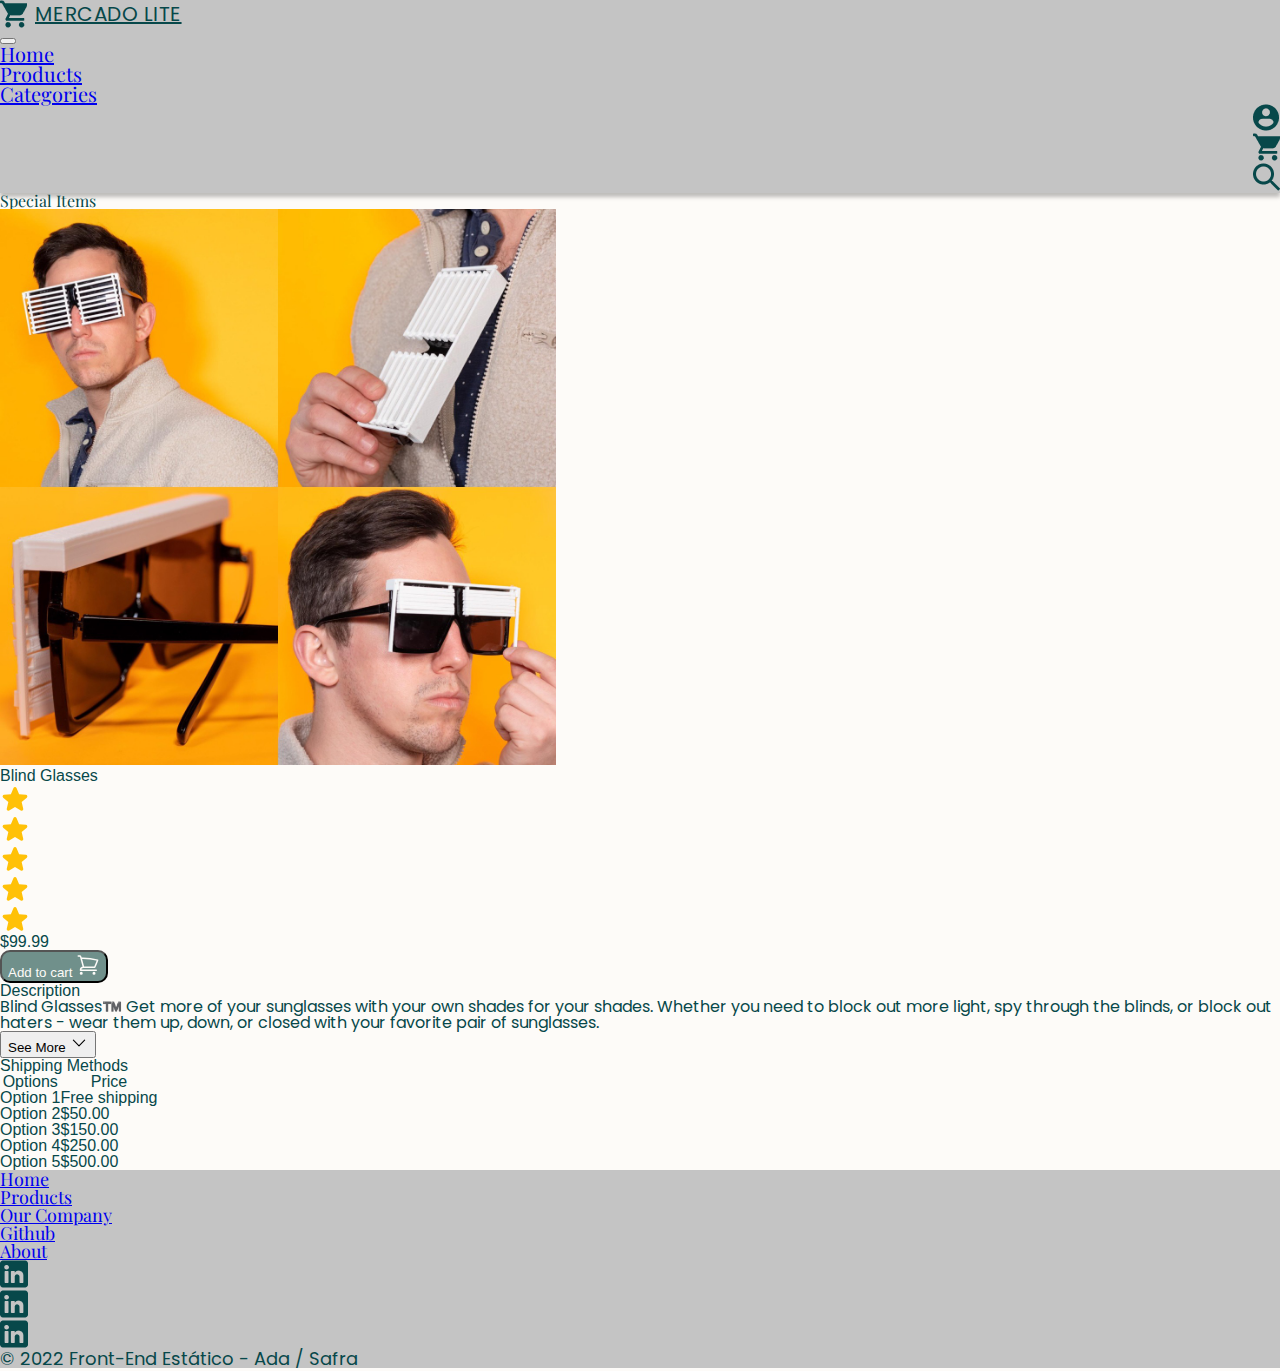
<file: blind-glasses.html>
<!DOCTYPE html>
<html lang="pt-br">
  <head>
    <meta charset="UTF-8" />
    <meta http-equiv="X-UA-Compatible" content="IE=edge" />
    <meta name="viewport" content="width=device-width, initial-scale=1.0" />
    <link
      href="https://cdn.jsdelivr.net/npm/bootstrap@5.2.2/dist/css/bootstrap.min.css"
      rel="stylesheet"
      integrity="sha384-Zenh87qX5JnK2Jl0vWa8Ck2rdkQ2Bzep5IDxbcnCeuOxjzrPF/et3URy9Bv1WTRi"
      crossorigin="anonymous"
    />

    <link rel="preconnect" href="https://fonts.googleapis.com" />
    <link rel="preconnect" href="https://fonts.gstatic.com" crossorigin />
    <link
      href="https://fonts.googleapis.com/css2?family=Playfair+Display:wght@400;500;600;700&display=swap"
      rel="stylesheet"
    />

    <link rel="stylesheet" href="css/pg3-reset.css" />
    <link rel="stylesheet" href="css/pg3.css" />

    <link rel="stylesheet" href="hf-style.css" />
    <link rel="stylesheet" href="./css/pg1-style.css" />

    <title>Mercado Lite</title>
  </head>
  <body>
    <!--#region HEADER -->
    <header>
      <div class="container-fluid bg-color">
        <nav class="navbar navbar-expand-lg box-shadow">
          <div class="container-fluid col-10">
            <a class="navbar-brand col-2 header-logo" href="index.html"
              ><img src="./img/cart.png" /> MERCADO LITE</a
            >
            <button
              class="navbar-toggler"
              type="button"
              data-bs-toggle="collapse"
              data-bs-target="#navbarTogglerDemo02"
              aria-controls="navbarTogglerDemo02"
              aria-expanded="false"
              aria-label="Toggle navigation"
            >
              <span class="navbar-toggler-icon"></span>
            </button>
            <div class="collapse navbar-collapse" id="navbarTogglerDemo02">
              <ul
                class="header-text navbar-nav me-auto mb-2 mb-lg-0 col-4 gap-5 no-gap container-fluid"
              >
                <li class="nav-item">
                  <a
                    class="nav-link active"
                    aria-current="page"
                    href="index.html"
                    >Home</a
                  >
                </li>
                <li class="nav-item">
                  <a class="nav-link" href="products.html">Products</a>
                </li>
                <li class="nav-item">
                  <a class="nav-link" href="products.html">Categories</a>
                </li>
              </ul>
              <div
                class="navbar-nav me-auto gap-4 reverse mb-2 mb-lg-0 col-3 container-fluid text-center"
              >
                <ul
                  class="header-text navbar-nav me-auto mb-2 mb-lg-0 col-4 gap-5 no-gap container-fluid"
                >
                  <li class="nav-item">
                    <a class="nav-link" href="404.html"
                      ><img src="./img/login.png"
                    /></a>
                  </li>
                  <li class="nav-item">
                    <a class="nav-link" href="404.html"
                      ><img src="./img/cart.png"
                    /></a>
                  </li>
                  <li class="nav-item">
                    <a class="nav-link" href="404.html"
                      ><img src="./img/search.png"
                    /></a>
                  </li>
                </ul>
              </div>
            </div>
          </div>
        </nav>
      </div>
    </header>
    <!--#endregion HEADER -->
    <!--#region MAIN -->
    <main>
      <section class="pg3-item-details-section">
        <h1
          class="pg3-item-title display-3 text-center fw-bold mt-3 mb-4 mb-md-5"
        >
          Special Items
        </h1>

        <div class="main-container container m-auto">
          <div class="row gx-5">
            <div class="fig-info-cart col-12 col-lg-6">
              <div class="price-cart row">
                <figure
                  class="p3-img-box d-flex justify-content-center align-items-center w-100 h-100 mb-4 mb-lg-0 mt-lg-4 mt-xxl-0"
                >
                  <img
                    class="pg3-item-img img-fluid rounded"
                    src="img/blind-glasses.jpg"
                    alt="Glasses with blinds"
                  />
                </figure>
              </div>
            </div>

            <div class="desc-ship col-12 col-lg-6">
              <div class="pg3-shopping-details-box row">
                <div class="price-star col-12 col-xxl-7 mb-4 mb-xxl-5">
                  <h2 class="pg3-item-name fs-3 fw-light mb-1 mb-md-2">
                    Blind Glasses
                  </h2>

                  <ul class="pg3-item-rating d-flex gap-1 fs-3 mb-2 mb-md-2">
                    <li class="pg3-rating-star">
                      <svg
                        xmlns="http://www.w3.org/2000/svg"
                        viewBox="0 0 24 24"
                        fill="currentColor"
                        class="pg3-rating-star-icon w-6 h-6"
                      >
                        <path
                          fill-rule="evenodd"
                          d="M10.788 3.21c.448-1.077 1.976-1.077 2.424 0l2.082 5.007 5.404.433c1.164.093 1.636 1.545.749 2.305l-4.117 3.527 1.257 5.273c.271 1.136-.964 2.033-1.96 1.425L12 18.354 7.373 21.18c-.996.608-2.231-.29-1.96-1.425l1.257-5.273-4.117-3.527c-.887-.76-.415-2.212.749-2.305l5.404-.433 2.082-5.006z"
                          clip-rule="evenodd"
                        />
                      </svg>
                    </li>
                    <li class="pg3-rating-star">
                      <svg
                        xmlns="http://www.w3.org/2000/svg"
                        viewBox="0 0 24 24"
                        fill="currentColor"
                        class="pg3-rating-star-icon w-6 h-6"
                      >
                        <path
                          fill-rule="evenodd"
                          d="M10.788 3.21c.448-1.077 1.976-1.077 2.424 0l2.082 5.007 5.404.433c1.164.093 1.636 1.545.749 2.305l-4.117 3.527 1.257 5.273c.271 1.136-.964 2.033-1.96 1.425L12 18.354 7.373 21.18c-.996.608-2.231-.29-1.96-1.425l1.257-5.273-4.117-3.527c-.887-.76-.415-2.212.749-2.305l5.404-.433 2.082-5.006z"
                          clip-rule="evenodd"
                        />
                      </svg>
                    </li>
                    <li class="pg3-rating-star">
                      <svg
                        xmlns="http://www.w3.org/2000/svg"
                        viewBox="0 0 24 24"
                        fill="currentColor"
                        class="pg3-rating-star-icon w-6 h-6"
                      >
                        <path
                          fill-rule="evenodd"
                          d="M10.788 3.21c.448-1.077 1.976-1.077 2.424 0l2.082 5.007 5.404.433c1.164.093 1.636 1.545.749 2.305l-4.117 3.527 1.257 5.273c.271 1.136-.964 2.033-1.96 1.425L12 18.354 7.373 21.18c-.996.608-2.231-.29-1.96-1.425l1.257-5.273-4.117-3.527c-.887-.76-.415-2.212.749-2.305l5.404-.433 2.082-5.006z"
                          clip-rule="evenodd"
                        />
                      </svg>
                    </li>
                    <li class="pg3-rating-star">
                      <svg
                        xmlns="http://www.w3.org/2000/svg"
                        viewBox="0 0 24 24"
                        fill="currentColor"
                        class="pg3-rating-star-icon w-6 h-6"
                      >
                        <path
                          fill-rule="evenodd"
                          d="M10.788 3.21c.448-1.077 1.976-1.077 2.424 0l2.082 5.007 5.404.433c1.164.093 1.636 1.545.749 2.305l-4.117 3.527 1.257 5.273c.271 1.136-.964 2.033-1.96 1.425L12 18.354 7.373 21.18c-.996.608-2.231-.29-1.96-1.425l1.257-5.273-4.117-3.527c-.887-.76-.415-2.212.749-2.305l5.404-.433 2.082-5.006z"
                          clip-rule="evenodd"
                        />
                      </svg>
                    </li>
                    <li class="pg3-rating-star">
                      <svg
                        xmlns="http://www.w3.org/2000/svg"
                        viewBox="0 0 24 24"
                        fill="currentColor"
                        class="pg3-rating-star-icon w-6 h-6"
                      >
                        <path
                          fill-rule="evenodd"
                          d="M10.788 3.21c.448-1.077 1.976-1.077 2.424 0l2.082 5.007 5.404.433c1.164.093 1.636 1.545.749 2.305l-4.117 3.527 1.257 5.273c.271 1.136-.964 2.033-1.96 1.425L12 18.354 7.373 21.18c-.996.608-2.231-.29-1.96-1.425l1.257-5.273-4.117-3.527c-.887-.76-.415-2.212.749-2.305l5.404-.433 2.082-5.006z"
                          clip-rule="evenodd"
                        />
                      </svg>
                    </li>
                  </ul>

                  <span class="pg3-item-price fs-4 fw-bold"
                    ><strong> $99.99 </strong>
                  </span>
                </div>

                <div
                  class="col-12 col-xxl-5 d-flex align-items-xxl-center justify-content-xxl-end mb-5"
                >
                  <div class="button-add-to-cart-box">
                    <button
                      class="pg3-add-to-cart-btn btn d-flex align-items-center justify-content-center gap-3 p-2 px-4"
                    >
                      <span class="pg3-add-to-cart-text fs-6 fw-bold"
                        >Add to cart</span
                      >
                      <svg
                        xmlns="http://www.w3.org/2000/svg"
                        fill="none"
                        viewBox="0 0 24 24"
                        stroke-width="1.5"
                        stroke="currentColor"
                        class="pg3-add-to-cart-icon w-6 h-6"
                      >
                        <path
                          stroke-linecap="round"
                          stroke-linejoin="round"
                          d="M2.25 3h1.386c.51 0 .955.343 1.087.835l.383 1.437M7.5 14.25a3 3 0 00-3 3h15.75m-12.75-3h11.218c1.121-2.3 2.1-4.684 2.924-7.138a60.114 60.114 0 00-16.536-1.84M7.5 14.25L5.106 5.272M6 20.25a.75.75 0 11-1.5 0 .75.75 0 011.5 0zm12.75 0a.75.75 0 11-1.5 0 .75.75 0 011.5 0z"
                        />
                      </svg>
                    </button>
                  </div>
                </div>
              </div>

              <div class="pg3-description-box">
                <h2 class="pg3-description-title fs-5 fw-bold mb-1">
                  Description
                </h2>
                <p class="pg3-description-paragraph fs-6 fw-light lh-sm mb-3">
                  Blind Glasses™️ Get more of your sunglasses with your own
                  shades for your shades. Whether you need to block out more
                  light, spy through the blinds, or block out haters - wear them
                  up, down, or closed with your favorite pair of sunglasses.
                </p>

                <div
                  class="pg-3-description-see-more-box text-dark d-inline-flex align-items-center justify-content-start"
                >
                  <button
                    class="pg3-see-more-text fs-6 fw-bold mb-5 btn d-flex align-items-center justify-content-center gap-1 p-0"
                  >
                    See More
                    <svg
                      xmlns="http://www.w3.org/2000/svg"
                      fill="none"
                      viewBox="0 0 24 24"
                      stroke-width="1.5"
                      stroke="currentColor"
                      class="pg3-see-more-icon w-6 h-6"
                    >
                      <path
                        stroke-linecap="round"
                        stroke-linejoin="round"
                        d="M19.5 8.25l-7.5 7.5-7.5-7.5"
                      />
                    </svg>
                  </button>
                </div>
              </div>

              <div class="pg3-shipping-methods-box row">
                <h2
                  class="pg3-shipping-methods-title fs-5 fw-bold col-sm-12 col-md-8 col-lg-12 col-xxl-10 mb-3"
                >
                  Shipping Methods
                </h2>

                <div class="table-container col-md-8 col-lg-12 col-xxl-10">
                  <table
                    class="pg3-shipping-methods-table table table-striped table-hover"
                  >
                    <thead class="pg3-shipping-table-head fw-bold fs-6">
                      <tr class="pg3-shipping-table-head-row">
                        <th class="pg3-shipping-table-head-item">Options</th>
                        <th class="pg3-shipping-table-head-item">Price</th>
                      </tr>
                    </thead>
                    <tbody class="pg3-shipping-table-body">
                      <tr class="pg3-shipping-table-row">
                        <td class="pg3-shipping-table-row-item">Option 1</td>
                        <td class="pg3-shipping-table-row-item">
                          Free shipping
                        </td>
                      </tr>
                      <tr class="pg3-shipping-table-row">
                        <td class="pg3-shipping-table-row-item">Option 2</td>
                        <td class="pg3-shipping-table-row-item">$50.00</td>
                      </tr>
                      <tr class="pg3-shipping-table-row">
                        <td class="pg3-shipping-table-row-item">Option 3</td>
                        <td class="pg3-shipping-table-row-item">$150.00</td>
                      </tr>
                      <tr class="pg3-shipping-table-row">
                        <td class="pg3-shipping-table-row-item">Option 4</td>
                        <td class="pg3-shipping-table-row-item">$250.00</td>
                      </tr>
                      <tr class="pg3-shipping-table-row">
                        <td class="pg3-shipping-table-row-item">Option 5</td>
                        <td class="pg3-shipping-table-row-item">$500.00</td>
                      </tr>
                    </tbody>
                  </table>
                </div>
              </div>
            </div>
          </div>
        </div>
      </section>
    </main>
    <!--#endregion MAIN -->
    <!--#region FOOTER-->
    <footer class="pb-3 bg-color footer-text pt-4">
      <ul class="nav justify-content-center gap-5 no-gap">
        <li class="nav-item">
          <a href="index.html" class="nav-link px-2 text-muted">Home</a>
        </li>
        <li class="nav-item">
          <a href="products.html" class="nav-link px-2 text-muted">Products</a>
        </li>
        <li class="nav-item">
          <a href="ourcompany.html" class="nav-link px-2 text-muted"
            >Our Company</a
          >
        </li>
        <li class="nav-item">
          <a
            href="https://github.com/Mercado-Lite/Mercado-Lite"
            target="_blank"
            class="nav-link px-2 text-muted"
            >Github</a
          >
        </li>
        <li class="nav-item">
          <a
            href="https://github.com/Mercado-Lite/Mercado-Lite/blob/main/README.md"
            target="_blank"
            class="nav-link px-2 text-muted"
            >About</a
          >
        </li>
      </ul>
      <ul class="nav justify-content-center border-bottom pb-3 mb-3 pt-3">
        <li class="nav-item">
          <a
            href="https://www.linkedin.com/in/beatriz-tavernaro"
            target="_blank"
            class="nav-link px-2 text-muted"
            ><img src="./img/linkedin.png" alt=""
          /></a>
        </li>
        <li class="nav-item">
          <a
            href="https://www.linkedin.com/in/fabioksyamashita/"
            target="_blank"
            class="nav-link px-2 text-muted"
            ><img src="./img/linkedin.png" alt=""
          /></a>
        </li>
        <li class="nav-item">
          <a
            href="https://www.linkedin.com/in/felipe-fandrade/"
            target="_blank"
            class="nav-link px-2 text-muted"
            ><img src="./img/linkedin.png" alt=""
          /></a>
        </li>
      </ul>
      <p class="text-center text-muted">
        © 2022 Front-End Estático - Ada / Safra
      </p>
    </footer>
    <!--#endregion Footer -->
    <script
      src="https://cdn.jsdelivr.net/npm/bootstrap@5.2.2/dist/js/bootstrap.bundle.min.js"
      integrity="sha384-OERcA2EqjJCMA+/3y+gxIOqMEjwtxJY7qPCqsdltbNJuaOe923+mo//f6V8Qbsw3"
      crossorigin="anonymous"
    ></script>
  </body>
</html>
</file>
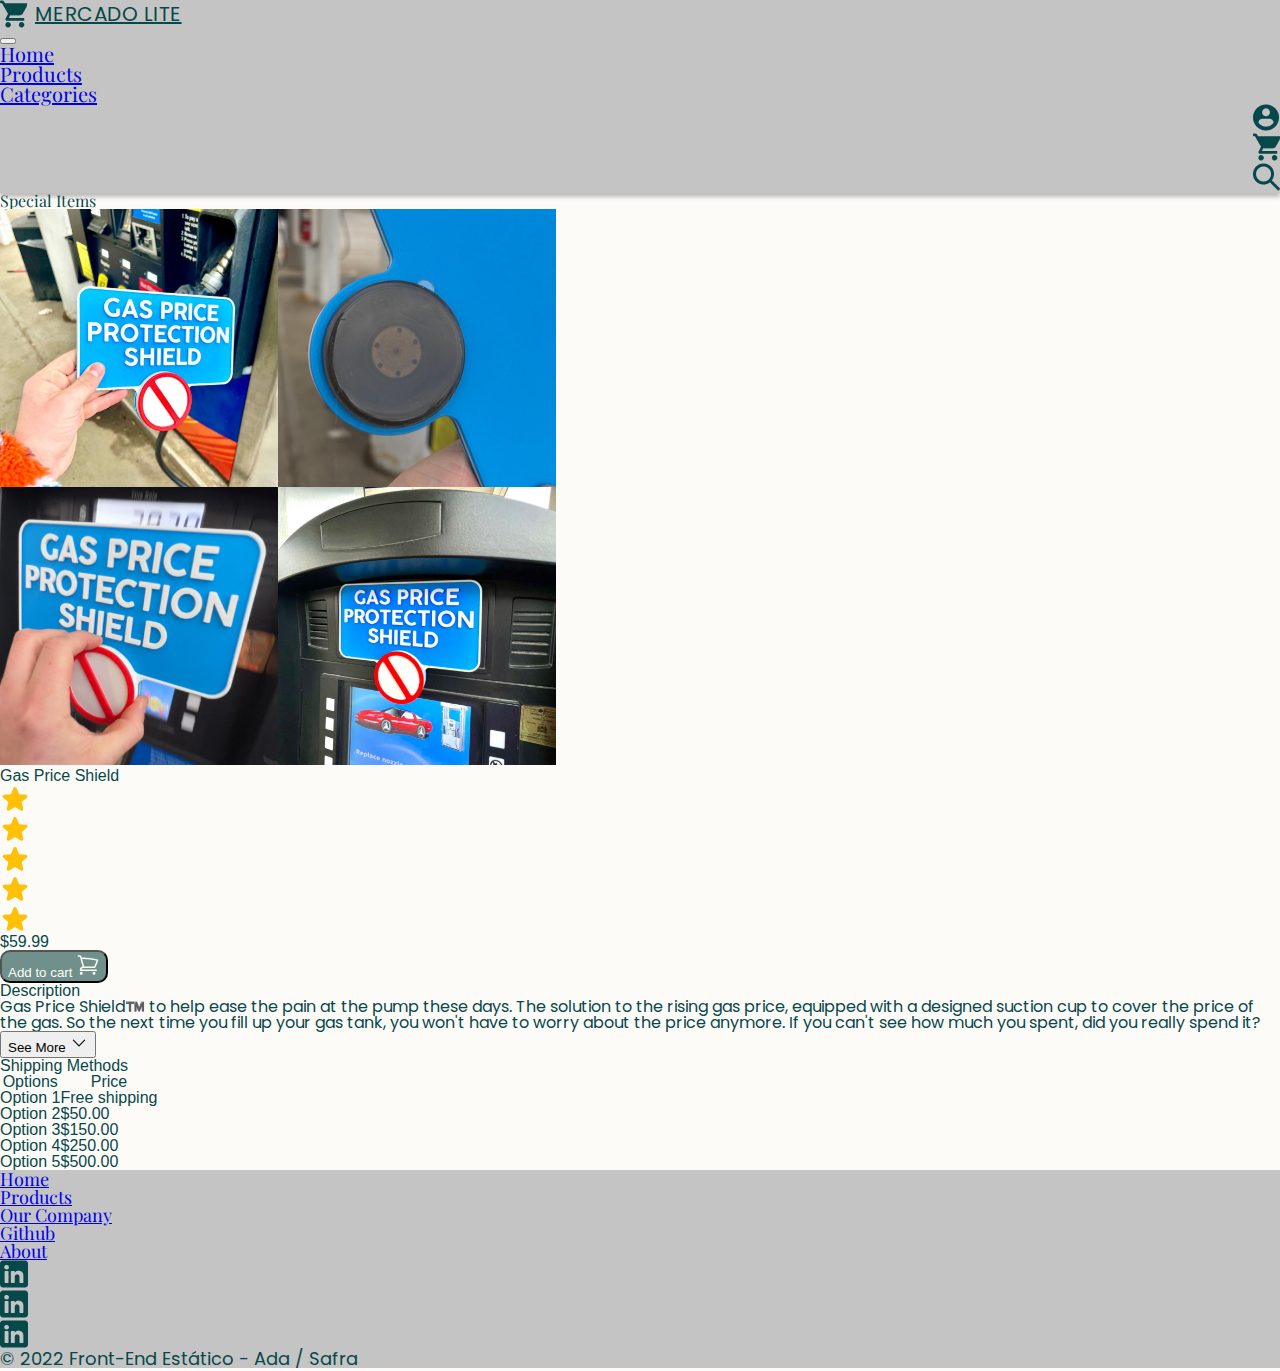
<file: gas-price-shield.html>
<!DOCTYPE html>
<html lang="pt-br">
  <head>
    <meta charset="UTF-8" />
    <meta http-equiv="X-UA-Compatible" content="IE=edge" />
    <meta name="viewport" content="width=device-width, initial-scale=1.0" />
    <link
      href="https://cdn.jsdelivr.net/npm/bootstrap@5.2.2/dist/css/bootstrap.min.css"
      rel="stylesheet"
      integrity="sha384-Zenh87qX5JnK2Jl0vWa8Ck2rdkQ2Bzep5IDxbcnCeuOxjzrPF/et3URy9Bv1WTRi"
      crossorigin="anonymous"
    />

    <link rel="preconnect" href="https://fonts.googleapis.com" />
    <link rel="preconnect" href="https://fonts.gstatic.com" crossorigin />
    <link
      href="https://fonts.googleapis.com/css2?family=Playfair+Display:wght@400;500;600;700&display=swap"
      rel="stylesheet"
    />

    <link rel="stylesheet" href="css/pg3-reset.css" />
    <link rel="stylesheet" href="css/pg3.css" />

    <link rel="stylesheet" href="hf-style.css" />
    <link rel="stylesheet" href="./css/pg1-style.css" />

    <title>Mercado Lite</title>
  </head>
  <body>
    <!--#region HEADER -->
    <header>
      <div class="container-fluid bg-color">
        <nav class="navbar navbar-expand-lg box-shadow">
          <div class="container-fluid col-10">
            <a class="navbar-brand col-2 header-logo" href="index.html"
              ><img src="./img/cart.png" /> MERCADO LITE</a
            >
            <button
              class="navbar-toggler"
              type="button"
              data-bs-toggle="collapse"
              data-bs-target="#navbarTogglerDemo02"
              aria-controls="navbarTogglerDemo02"
              aria-expanded="false"
              aria-label="Toggle navigation"
            >
              <span class="navbar-toggler-icon"></span>
            </button>
            <div class="collapse navbar-collapse" id="navbarTogglerDemo02">
              <ul
                class="header-text navbar-nav me-auto mb-2 mb-lg-0 col-4 gap-5 no-gap container-fluid"
              >
                <li class="nav-item">
                  <a
                    class="nav-link active"
                    aria-current="page"
                    href="index.html"
                    >Home</a
                  >
                </li>
                <li class="nav-item">
                  <a class="nav-link" href="products.html">Products</a>
                </li>
                <li class="nav-item">
                  <a class="nav-link" href="products.html">Categories</a>
                </li>
              </ul>
              <div
                class="navbar-nav me-auto gap-4 reverse mb-2 mb-lg-0 col-3 container-fluid text-center"
              >
                <ul
                  class="header-text navbar-nav me-auto mb-2 mb-lg-0 col-4 gap-5 no-gap container-fluid"
                >
                  <li class="nav-item">
                    <a class="nav-link" href="404.html"
                      ><img src="./img/login.png"
                    /></a>
                  </li>
                  <li class="nav-item">
                    <a class="nav-link" href="404.html"
                      ><img src="./img/cart.png"
                    /></a>
                  </li>
                  <li class="nav-item">
                    <a class="nav-link" href="404.html"
                      ><img src="./img/search.png"
                    /></a>
                  </li>
                </ul>
              </div>
            </div>
          </div>
        </nav>
      </div>
    </header>
    <!--#endregion HEADER -->
    <!--#region MAIN -->
    <main>
      <section class="pg3-item-details-section">
        <h1
          class="pg3-item-title display-3 text-center fw-bold mt-3 mb-4 mb-md-5"
        >
          Special Items
        </h1>

        <div class="main-container container m-auto">
          <div class="row gx-5">
            <div class="fig-info-cart col-12 col-lg-6">
              <div class="price-cart row">
                <figure
                  class="p3-img-box d-flex justify-content-center align-items-center w-100 h-100 mb-4 mb-lg-0 mt-lg-4 mt-xxl-0"
                >
                  <img
                    class="pg3-item-img img-fluid rounded"
                    src="img/gas-price-shield.jpg"
                    alt="Shield for the gas price"
                  />
                </figure>
              </div>
            </div>

            <div class="desc-ship col-12 col-lg-6">
              <div class="pg3-shopping-details-box row">
                <div class="price-star col-12 col-xxl-7 mb-4 mb-xxl-5">
                  <h2 class="pg3-item-name fs-3 fw-light mb-1 mb-md-2">
                    Gas Price Shield
                  </h2>

                  <ul class="pg3-item-rating d-flex gap-1 fs-3 mb-2 mb-md-2">
                    <li class="pg3-rating-star">
                      <svg
                        xmlns="http://www.w3.org/2000/svg"
                        viewBox="0 0 24 24"
                        fill="currentColor"
                        class="pg3-rating-star-icon w-6 h-6"
                      >
                        <path
                          fill-rule="evenodd"
                          d="M10.788 3.21c.448-1.077 1.976-1.077 2.424 0l2.082 5.007 5.404.433c1.164.093 1.636 1.545.749 2.305l-4.117 3.527 1.257 5.273c.271 1.136-.964 2.033-1.96 1.425L12 18.354 7.373 21.18c-.996.608-2.231-.29-1.96-1.425l1.257-5.273-4.117-3.527c-.887-.76-.415-2.212.749-2.305l5.404-.433 2.082-5.006z"
                          clip-rule="evenodd"
                        />
                      </svg>
                    </li>
                    <li class="pg3-rating-star">
                      <svg
                        xmlns="http://www.w3.org/2000/svg"
                        viewBox="0 0 24 24"
                        fill="currentColor"
                        class="pg3-rating-star-icon w-6 h-6"
                      >
                        <path
                          fill-rule="evenodd"
                          d="M10.788 3.21c.448-1.077 1.976-1.077 2.424 0l2.082 5.007 5.404.433c1.164.093 1.636 1.545.749 2.305l-4.117 3.527 1.257 5.273c.271 1.136-.964 2.033-1.96 1.425L12 18.354 7.373 21.18c-.996.608-2.231-.29-1.96-1.425l1.257-5.273-4.117-3.527c-.887-.76-.415-2.212.749-2.305l5.404-.433 2.082-5.006z"
                          clip-rule="evenodd"
                        />
                      </svg>
                    </li>
                    <li class="pg3-rating-star">
                      <svg
                        xmlns="http://www.w3.org/2000/svg"
                        viewBox="0 0 24 24"
                        fill="currentColor"
                        class="pg3-rating-star-icon w-6 h-6"
                      >
                        <path
                          fill-rule="evenodd"
                          d="M10.788 3.21c.448-1.077 1.976-1.077 2.424 0l2.082 5.007 5.404.433c1.164.093 1.636 1.545.749 2.305l-4.117 3.527 1.257 5.273c.271 1.136-.964 2.033-1.96 1.425L12 18.354 7.373 21.18c-.996.608-2.231-.29-1.96-1.425l1.257-5.273-4.117-3.527c-.887-.76-.415-2.212.749-2.305l5.404-.433 2.082-5.006z"
                          clip-rule="evenodd"
                        />
                      </svg>
                    </li>
                    <li class="pg3-rating-star">
                      <svg
                        xmlns="http://www.w3.org/2000/svg"
                        viewBox="0 0 24 24"
                        fill="currentColor"
                        class="pg3-rating-star-icon w-6 h-6"
                      >
                        <path
                          fill-rule="evenodd"
                          d="M10.788 3.21c.448-1.077 1.976-1.077 2.424 0l2.082 5.007 5.404.433c1.164.093 1.636 1.545.749 2.305l-4.117 3.527 1.257 5.273c.271 1.136-.964 2.033-1.96 1.425L12 18.354 7.373 21.18c-.996.608-2.231-.29-1.96-1.425l1.257-5.273-4.117-3.527c-.887-.76-.415-2.212.749-2.305l5.404-.433 2.082-5.006z"
                          clip-rule="evenodd"
                        />
                      </svg>
                    </li>
                    <li class="pg3-rating-star">
                      <svg
                        xmlns="http://www.w3.org/2000/svg"
                        viewBox="0 0 24 24"
                        fill="currentColor"
                        class="pg3-rating-star-icon w-6 h-6"
                      >
                        <path
                          fill-rule="evenodd"
                          d="M10.788 3.21c.448-1.077 1.976-1.077 2.424 0l2.082 5.007 5.404.433c1.164.093 1.636 1.545.749 2.305l-4.117 3.527 1.257 5.273c.271 1.136-.964 2.033-1.96 1.425L12 18.354 7.373 21.18c-.996.608-2.231-.29-1.96-1.425l1.257-5.273-4.117-3.527c-.887-.76-.415-2.212.749-2.305l5.404-.433 2.082-5.006z"
                          clip-rule="evenodd"
                        />
                      </svg>
                    </li>
                  </ul>

                  <span class="pg3-item-price fs-4 fw-bold"
                    ><strong> $59.99 </strong>
                  </span>
                </div>

                <div
                  class="col-12 col-xxl-5 d-flex align-items-xxl-center justify-content-xxl-end mb-5"
                >
                  <div class="button-add-to-cart-box">
                    <button
                      class="pg3-add-to-cart-btn btn d-flex align-items-center justify-content-center gap-3 p-2 px-4"
                    >
                      <span class="pg3-add-to-cart-text fs-6 fw-bold"
                        >Add to cart</span
                      >
                      <svg
                        xmlns="http://www.w3.org/2000/svg"
                        fill="none"
                        viewBox="0 0 24 24"
                        stroke-width="1.5"
                        stroke="currentColor"
                        class="pg3-add-to-cart-icon w-6 h-6"
                      >
                        <path
                          stroke-linecap="round"
                          stroke-linejoin="round"
                          d="M2.25 3h1.386c.51 0 .955.343 1.087.835l.383 1.437M7.5 14.25a3 3 0 00-3 3h15.75m-12.75-3h11.218c1.121-2.3 2.1-4.684 2.924-7.138a60.114 60.114 0 00-16.536-1.84M7.5 14.25L5.106 5.272M6 20.25a.75.75 0 11-1.5 0 .75.75 0 011.5 0zm12.75 0a.75.75 0 11-1.5 0 .75.75 0 011.5 0z"
                        />
                      </svg>
                    </button>
                  </div>
                </div>
              </div>

              <div class="pg3-description-box">
                <h2 class="pg3-description-title fs-5 fw-bold mb-1">
                  Description
                </h2>
                <p class="pg3-description-paragraph fs-6 fw-light lh-sm mb-3">
                  Gas Price Shield️™️ to help ease the pain at the pump these
                  days. The solution to the rising gas price, equipped with a
                  designed suction cup to cover the price of the gas. So the
                  next time you fill up your gas tank, you won't have to worry
                  about the price anymore. If you can't see how much you spent,
                  did you really spend it?
                </p>

                <div
                  class="pg-3-description-see-more-box text-dark d-inline-flex align-items-center justify-content-start"
                >
                  <button
                    class="pg3-see-more-text fs-6 fw-bold mb-5 btn d-flex align-items-center justify-content-center gap-1 p-0"
                  >
                    See More
                    <svg
                      xmlns="http://www.w3.org/2000/svg"
                      fill="none"
                      viewBox="0 0 24 24"
                      stroke-width="1.5"
                      stroke="currentColor"
                      class="pg3-see-more-icon w-6 h-6"
                    >
                      <path
                        stroke-linecap="round"
                        stroke-linejoin="round"
                        d="M19.5 8.25l-7.5 7.5-7.5-7.5"
                      />
                    </svg>
                  </button>
                </div>
              </div>

              <div class="pg3-shipping-methods-box row">
                <h2
                  class="pg3-shipping-methods-title fs-5 fw-bold col-sm-12 col-md-8 col-lg-12 col-xxl-10 mb-3"
                >
                  Shipping Methods
                </h2>

                <div class="table-container col-md-8 col-lg-12 col-xxl-10">
                  <table
                    class="pg3-shipping-methods-table table table-striped table-hover"
                  >
                    <thead class="pg3-shipping-table-head fw-bold fs-6">
                      <tr class="pg3-shipping-table-head-row">
                        <th class="pg3-shipping-table-head-item">Options</th>
                        <th class="pg3-shipping-table-head-item">Price</th>
                      </tr>
                    </thead>
                    <tbody class="pg3-shipping-table-body">
                      <tr class="pg3-shipping-table-row">
                        <td class="pg3-shipping-table-row-item">Option 1</td>
                        <td class="pg3-shipping-table-row-item">
                          Free shipping
                        </td>
                      </tr>
                      <tr class="pg3-shipping-table-row">
                        <td class="pg3-shipping-table-row-item">Option 2</td>
                        <td class="pg3-shipping-table-row-item">$50.00</td>
                      </tr>
                      <tr class="pg3-shipping-table-row">
                        <td class="pg3-shipping-table-row-item">Option 3</td>
                        <td class="pg3-shipping-table-row-item">$150.00</td>
                      </tr>
                      <tr class="pg3-shipping-table-row">
                        <td class="pg3-shipping-table-row-item">Option 4</td>
                        <td class="pg3-shipping-table-row-item">$250.00</td>
                      </tr>
                      <tr class="pg3-shipping-table-row">
                        <td class="pg3-shipping-table-row-item">Option 5</td>
                        <td class="pg3-shipping-table-row-item">$500.00</td>
                      </tr>
                    </tbody>
                  </table>
                </div>
              </div>
            </div>
          </div>
        </div>
      </section>
    </main>
    <!--#endregion MAIN -->
    <!--#region FOOTER-->
    <footer class="pb-3 bg-color footer-text pt-4">
      <ul class="nav justify-content-center gap-5 no-gap">
        <li class="nav-item">
          <a href="index.html" class="nav-link px-2 text-muted">Home</a>
        </li>
        <li class="nav-item">
          <a href="products.html" class="nav-link px-2 text-muted">Products</a>
        </li>
        <li class="nav-item">
          <a href="ourcompany.html" class="nav-link px-2 text-muted"
            >Our Company</a
          >
        </li>
        <li class="nav-item">
          <a
            href="https://github.com/Mercado-Lite/Mercado-Lite"
            target="_blank"
            class="nav-link px-2 text-muted"
            >Github</a
          >
        </li>
        <li class="nav-item">
          <a
            href="https://github.com/Mercado-Lite/Mercado-Lite/blob/main/README.md"
            target="_blank"
            class="nav-link px-2 text-muted"
            >About</a
          >
        </li>
      </ul>
      <ul class="nav justify-content-center border-bottom pb-3 mb-3 pt-3">
        <li class="nav-item">
          <a
            href="https://www.linkedin.com/in/beatriz-tavernaro"
            target="_blank"
            class="nav-link px-2 text-muted"
            ><img src="./img/linkedin.png" alt=""
          /></a>
        </li>
        <li class="nav-item">
          <a
            href="https://www.linkedin.com/in/fabioksyamashita/"
            target="_blank"
            class="nav-link px-2 text-muted"
            ><img src="./img/linkedin.png" alt=""
          /></a>
        </li>
        <li class="nav-item">
          <a
            href="https://www.linkedin.com/in/felipe-fandrade/"
            target="_blank"
            class="nav-link px-2 text-muted"
            ><img src="./img/linkedin.png" alt=""
          /></a>
        </li>
      </ul>
      <p class="text-center text-muted">
        © 2022 Front-End Estático - Ada / Safra
      </p>
    </footer>
    <!--#endregion Footer -->
    <script
      src="https://cdn.jsdelivr.net/npm/bootstrap@5.2.2/dist/js/bootstrap.bundle.min.js"
      integrity="sha384-OERcA2EqjJCMA+/3y+gxIOqMEjwtxJY7qPCqsdltbNJuaOe923+mo//f6V8Qbsw3"
      crossorigin="anonymous"
    ></script>
  </body>
</html>
</file>
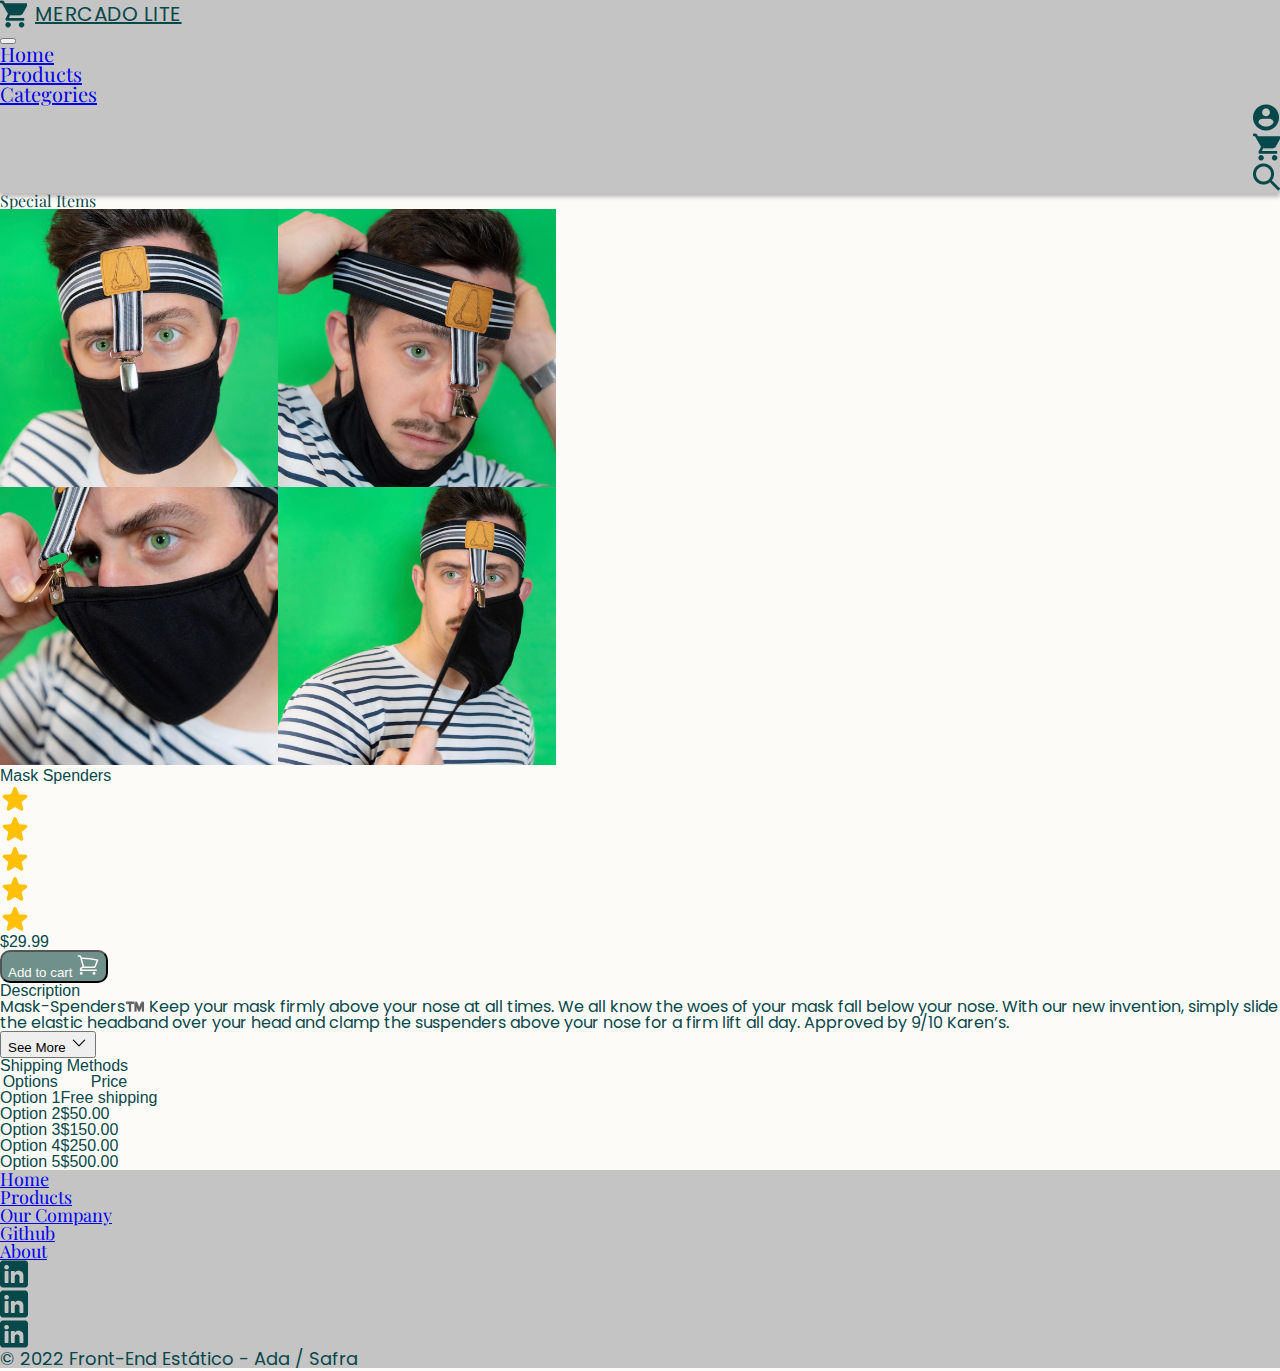
<file: mask-spenders.html>
<!DOCTYPE html>
<html lang="pt-br">
  <head>
    <meta charset="UTF-8" />
    <meta http-equiv="X-UA-Compatible" content="IE=edge" />
    <meta name="viewport" content="width=device-width, initial-scale=1.0" />
    <link
      href="https://cdn.jsdelivr.net/npm/bootstrap@5.2.2/dist/css/bootstrap.min.css"
      rel="stylesheet"
      integrity="sha384-Zenh87qX5JnK2Jl0vWa8Ck2rdkQ2Bzep5IDxbcnCeuOxjzrPF/et3URy9Bv1WTRi"
      crossorigin="anonymous"
    />

    <link rel="preconnect" href="https://fonts.googleapis.com" />
    <link rel="preconnect" href="https://fonts.gstatic.com" crossorigin />
    <link
      href="https://fonts.googleapis.com/css2?family=Playfair+Display:wght@400;500;600;700&display=swap"
      rel="stylesheet"
    />

    <link rel="stylesheet" href="css/pg3-reset.css" />
    <link rel="stylesheet" href="css/pg3.css" />

    <link rel="stylesheet" href="hf-style.css" />
    <link rel="stylesheet" href="./css/pg1-style.css" />

    <title>Mercado Lite</title>
  </head>
  <body>
    <!--#region HEADER -->
    <header>
      <div class="container-fluid bg-color">
        <nav class="navbar navbar-expand-lg box-shadow">
          <div class="container-fluid col-10">
            <a class="navbar-brand col-2 header-logo" href="index.html"
              ><img src="./img/cart.png" /> MERCADO LITE</a
            >
            <button
              class="navbar-toggler"
              type="button"
              data-bs-toggle="collapse"
              data-bs-target="#navbarTogglerDemo02"
              aria-controls="navbarTogglerDemo02"
              aria-expanded="false"
              aria-label="Toggle navigation"
            >
              <span class="navbar-toggler-icon"></span>
            </button>
            <div class="collapse navbar-collapse" id="navbarTogglerDemo02">
              <ul
                class="header-text navbar-nav me-auto mb-2 mb-lg-0 col-4 gap-5 no-gap container-fluid"
              >
                <li class="nav-item">
                  <a
                    class="nav-link active"
                    aria-current="page"
                    href="index.html"
                    >Home</a
                  >
                </li>
                <li class="nav-item">
                  <a class="nav-link" href="products.html">Products</a>
                </li>
                <li class="nav-item">
                  <a class="nav-link" href="products.html">Categories</a>
                </li>
              </ul>
              <div
                class="navbar-nav me-auto gap-4 reverse mb-2 mb-lg-0 col-3 container-fluid text-center"
              >
                <ul
                  class="header-text navbar-nav me-auto mb-2 mb-lg-0 col-4 gap-5 no-gap container-fluid"
                >
                  <li class="nav-item">
                    <a class="nav-link" href="404.html"
                      ><img src="./img/login.png"
                    /></a>
                  </li>
                  <li class="nav-item">
                    <a class="nav-link" href="404.html"
                      ><img src="./img/cart.png"
                    /></a>
                  </li>
                  <li class="nav-item">
                    <a class="nav-link" href="404.html"
                      ><img src="./img/search.png"
                    /></a>
                  </li>
                </ul>
              </div>
            </div>
          </div>
        </nav>
      </div>
    </header>
    <!--#endregion HEADER -->
    <!--#region MAIN -->
    <main>
      <section class="pg3-item-details-section">
        <h1
          class="pg3-item-title display-3 text-center fw-bold mt-3 mb-4 mb-md-5"
        >
          Special Items
        </h1>

        <div class="main-container container m-auto">
          <div class="row gx-5">
            <div class="fig-info-cart col-12 col-lg-6">
              <div class="price-cart row">
                <figure
                  class="p3-img-box d-flex justify-content-center align-items-center w-100 h-100 mb-4 mb-lg-0 mt-lg-4 mt-xxl-0"
                >
                  <img
                    class="pg3-item-img img-fluid rounded"
                    src="img/mask-spenders.jpg"
                    alt="Spenders for masks"
                  />
                </figure>
              </div>
            </div>

            <div class="desc-ship col-12 col-lg-6">
              <div class="pg3-shopping-details-box row">
                <div class="price-star col-12 col-xxl-7 mb-4 mb-xxl-5">
                  <h2 class="pg3-item-name fs-3 fw-light mb-1 mb-md-2">
                    Mask Spenders
                  </h2>

                  <ul class="pg3-item-rating d-flex gap-1 fs-3 mb-2 mb-md-2">
                    <li class="pg3-rating-star">
                      <svg
                        xmlns="http://www.w3.org/2000/svg"
                        viewBox="0 0 24 24"
                        fill="currentColor"
                        class="pg3-rating-star-icon w-6 h-6"
                      >
                        <path
                          fill-rule="evenodd"
                          d="M10.788 3.21c.448-1.077 1.976-1.077 2.424 0l2.082 5.007 5.404.433c1.164.093 1.636 1.545.749 2.305l-4.117 3.527 1.257 5.273c.271 1.136-.964 2.033-1.96 1.425L12 18.354 7.373 21.18c-.996.608-2.231-.29-1.96-1.425l1.257-5.273-4.117-3.527c-.887-.76-.415-2.212.749-2.305l5.404-.433 2.082-5.006z"
                          clip-rule="evenodd"
                        />
                      </svg>
                    </li>
                    <li class="pg3-rating-star">
                      <svg
                        xmlns="http://www.w3.org/2000/svg"
                        viewBox="0 0 24 24"
                        fill="currentColor"
                        class="pg3-rating-star-icon w-6 h-6"
                      >
                        <path
                          fill-rule="evenodd"
                          d="M10.788 3.21c.448-1.077 1.976-1.077 2.424 0l2.082 5.007 5.404.433c1.164.093 1.636 1.545.749 2.305l-4.117 3.527 1.257 5.273c.271 1.136-.964 2.033-1.96 1.425L12 18.354 7.373 21.18c-.996.608-2.231-.29-1.96-1.425l1.257-5.273-4.117-3.527c-.887-.76-.415-2.212.749-2.305l5.404-.433 2.082-5.006z"
                          clip-rule="evenodd"
                        />
                      </svg>
                    </li>
                    <li class="pg3-rating-star">
                      <svg
                        xmlns="http://www.w3.org/2000/svg"
                        viewBox="0 0 24 24"
                        fill="currentColor"
                        class="pg3-rating-star-icon w-6 h-6"
                      >
                        <path
                          fill-rule="evenodd"
                          d="M10.788 3.21c.448-1.077 1.976-1.077 2.424 0l2.082 5.007 5.404.433c1.164.093 1.636 1.545.749 2.305l-4.117 3.527 1.257 5.273c.271 1.136-.964 2.033-1.96 1.425L12 18.354 7.373 21.18c-.996.608-2.231-.29-1.96-1.425l1.257-5.273-4.117-3.527c-.887-.76-.415-2.212.749-2.305l5.404-.433 2.082-5.006z"
                          clip-rule="evenodd"
                        />
                      </svg>
                    </li>
                    <li class="pg3-rating-star">
                      <svg
                        xmlns="http://www.w3.org/2000/svg"
                        viewBox="0 0 24 24"
                        fill="currentColor"
                        class="pg3-rating-star-icon w-6 h-6"
                      >
                        <path
                          fill-rule="evenodd"
                          d="M10.788 3.21c.448-1.077 1.976-1.077 2.424 0l2.082 5.007 5.404.433c1.164.093 1.636 1.545.749 2.305l-4.117 3.527 1.257 5.273c.271 1.136-.964 2.033-1.96 1.425L12 18.354 7.373 21.18c-.996.608-2.231-.29-1.96-1.425l1.257-5.273-4.117-3.527c-.887-.76-.415-2.212.749-2.305l5.404-.433 2.082-5.006z"
                          clip-rule="evenodd"
                        />
                      </svg>
                    </li>
                    <li class="pg3-rating-star">
                      <svg
                        xmlns="http://www.w3.org/2000/svg"
                        viewBox="0 0 24 24"
                        fill="currentColor"
                        class="pg3-rating-star-icon w-6 h-6"
                      >
                        <path
                          fill-rule="evenodd"
                          d="M10.788 3.21c.448-1.077 1.976-1.077 2.424 0l2.082 5.007 5.404.433c1.164.093 1.636 1.545.749 2.305l-4.117 3.527 1.257 5.273c.271 1.136-.964 2.033-1.96 1.425L12 18.354 7.373 21.18c-.996.608-2.231-.29-1.96-1.425l1.257-5.273-4.117-3.527c-.887-.76-.415-2.212.749-2.305l5.404-.433 2.082-5.006z"
                          clip-rule="evenodd"
                        />
                      </svg>
                    </li>
                  </ul>

                  <span class="pg3-item-price fs-4 fw-bold"
                    ><strong> $29.99 </strong>
                  </span>
                </div>

                <div
                  class="col-12 col-xxl-5 d-flex align-items-xxl-center justify-content-xxl-end mb-5"
                >
                  <div class="button-add-to-cart-box">
                    <button
                      class="pg3-add-to-cart-btn btn d-flex align-items-center justify-content-center gap-3 p-2 px-4"
                    >
                      <span class="pg3-add-to-cart-text fs-6 fw-bold"
                        >Add to cart</span
                      >
                      <svg
                        xmlns="http://www.w3.org/2000/svg"
                        fill="none"
                        viewBox="0 0 24 24"
                        stroke-width="1.5"
                        stroke="currentColor"
                        class="pg3-add-to-cart-icon w-6 h-6"
                      >
                        <path
                          stroke-linecap="round"
                          stroke-linejoin="round"
                          d="M2.25 3h1.386c.51 0 .955.343 1.087.835l.383 1.437M7.5 14.25a3 3 0 00-3 3h15.75m-12.75-3h11.218c1.121-2.3 2.1-4.684 2.924-7.138a60.114 60.114 0 00-16.536-1.84M7.5 14.25L5.106 5.272M6 20.25a.75.75 0 11-1.5 0 .75.75 0 011.5 0zm12.75 0a.75.75 0 11-1.5 0 .75.75 0 011.5 0z"
                        />
                      </svg>
                    </button>
                  </div>
                </div>
              </div>

              <div class="pg3-description-box">
                <h2 class="pg3-description-title fs-5 fw-bold mb-1">
                  Description
                </h2>
                <p class="pg3-description-paragraph fs-6 fw-light lh-sm mb-3">
                  Mask-Spenders™️ Keep your mask firmly above your nose at all
                  times. We all know the woes of your mask fall below your nose.
                  With our new invention, simply slide the elastic headband over
                  your head and clamp the suspenders above your nose for a firm
                  lift all day. Approved by 9/10 Karen’s.
                </p>

                <div
                  class="pg-3-description-see-more-box text-dark d-inline-flex align-items-center justify-content-start"
                >
                  <button
                    class="pg3-see-more-text fs-6 fw-bold mb-5 btn d-flex align-items-center justify-content-center gap-1 p-0"
                  >
                    See More
                    <svg
                      xmlns="http://www.w3.org/2000/svg"
                      fill="none"
                      viewBox="0 0 24 24"
                      stroke-width="1.5"
                      stroke="currentColor"
                      class="pg3-see-more-icon w-6 h-6"
                    >
                      <path
                        stroke-linecap="round"
                        stroke-linejoin="round"
                        d="M19.5 8.25l-7.5 7.5-7.5-7.5"
                      />
                    </svg>
                  </button>
                </div>
              </div>

              <div class="pg3-shipping-methods-box row">
                <h2
                  class="pg3-shipping-methods-title fs-5 fw-bold col-sm-12 col-md-8 col-lg-12 col-xxl-10 mb-3"
                >
                  Shipping Methods
                </h2>

                <div class="table-container col-md-8 col-lg-12 col-xxl-10">
                  <table
                    class="pg3-shipping-methods-table table table-striped table-hover"
                  >
                    <thead class="pg3-shipping-table-head fw-bold fs-6">
                      <tr class="pg3-shipping-table-head-row">
                        <th class="pg3-shipping-table-head-item">Options</th>
                        <th class="pg3-shipping-table-head-item">Price</th>
                      </tr>
                    </thead>
                    <tbody class="pg3-shipping-table-body">
                      <tr class="pg3-shipping-table-row">
                        <td class="pg3-shipping-table-row-item">Option 1</td>
                        <td class="pg3-shipping-table-row-item">
                          Free shipping
                        </td>
                      </tr>
                      <tr class="pg3-shipping-table-row">
                        <td class="pg3-shipping-table-row-item">Option 2</td>
                        <td class="pg3-shipping-table-row-item">$50.00</td>
                      </tr>
                      <tr class="pg3-shipping-table-row">
                        <td class="pg3-shipping-table-row-item">Option 3</td>
                        <td class="pg3-shipping-table-row-item">$150.00</td>
                      </tr>
                      <tr class="pg3-shipping-table-row">
                        <td class="pg3-shipping-table-row-item">Option 4</td>
                        <td class="pg3-shipping-table-row-item">$250.00</td>
                      </tr>
                      <tr class="pg3-shipping-table-row">
                        <td class="pg3-shipping-table-row-item">Option 5</td>
                        <td class="pg3-shipping-table-row-item">$500.00</td>
                      </tr>
                    </tbody>
                  </table>
                </div>
              </div>
            </div>
          </div>
        </div>
      </section>
    </main>
    <!--#endregion MAIN -->
    <!--#region FOOTER-->
    <footer class="pb-3 bg-color footer-text pt-4">
      <ul class="nav justify-content-center gap-5 no-gap">
        <li class="nav-item">
          <a href="index.html" class="nav-link px-2 text-muted">Home</a>
        </li>
        <li class="nav-item">
          <a href="products.html" class="nav-link px-2 text-muted">Products</a>
        </li>
        <li class="nav-item">
          <a href="ourcompany.html" class="nav-link px-2 text-muted"
            >Our Company</a
          >
        </li>
        <li class="nav-item">
          <a
            href="https://github.com/Mercado-Lite/Mercado-Lite"
            target="_blank"
            class="nav-link px-2 text-muted"
            >Github</a
          >
        </li>
        <li class="nav-item">
          <a
            href="https://github.com/Mercado-Lite/Mercado-Lite/blob/main/README.md"
            target="_blank"
            class="nav-link px-2 text-muted"
            >About</a
          >
        </li>
      </ul>
      <ul class="nav justify-content-center border-bottom pb-3 mb-3 pt-3">
        <li class="nav-item">
          <a
            href="https://www.linkedin.com/in/beatriz-tavernaro"
            target="_blank"
            class="nav-link px-2 text-muted"
            ><img src="./img/linkedin.png" alt=""
          /></a>
        </li>
        <li class="nav-item">
          <a
            href="https://www.linkedin.com/in/fabioksyamashita/"
            target="_blank"
            class="nav-link px-2 text-muted"
            ><img src="./img/linkedin.png" alt=""
          /></a>
        </li>
        <li class="nav-item">
          <a
            href="https://www.linkedin.com/in/felipe-fandrade/"
            target="_blank"
            class="nav-link px-2 text-muted"
            ><img src="./img/linkedin.png" alt=""
          /></a>
        </li>
      </ul>
      <p class="text-center text-muted">
        © 2022 Front-End Estático - Ada / Safra
      </p>
    </footer>
    <!--#endregion Footer -->
    <script
      src="https://cdn.jsdelivr.net/npm/bootstrap@5.2.2/dist/js/bootstrap.bundle.min.js"
      integrity="sha384-OERcA2EqjJCMA+/3y+gxIOqMEjwtxJY7qPCqsdltbNJuaOe923+mo//f6V8Qbsw3"
      crossorigin="anonymous"
    ></script>
  </body>
</html>
</file>
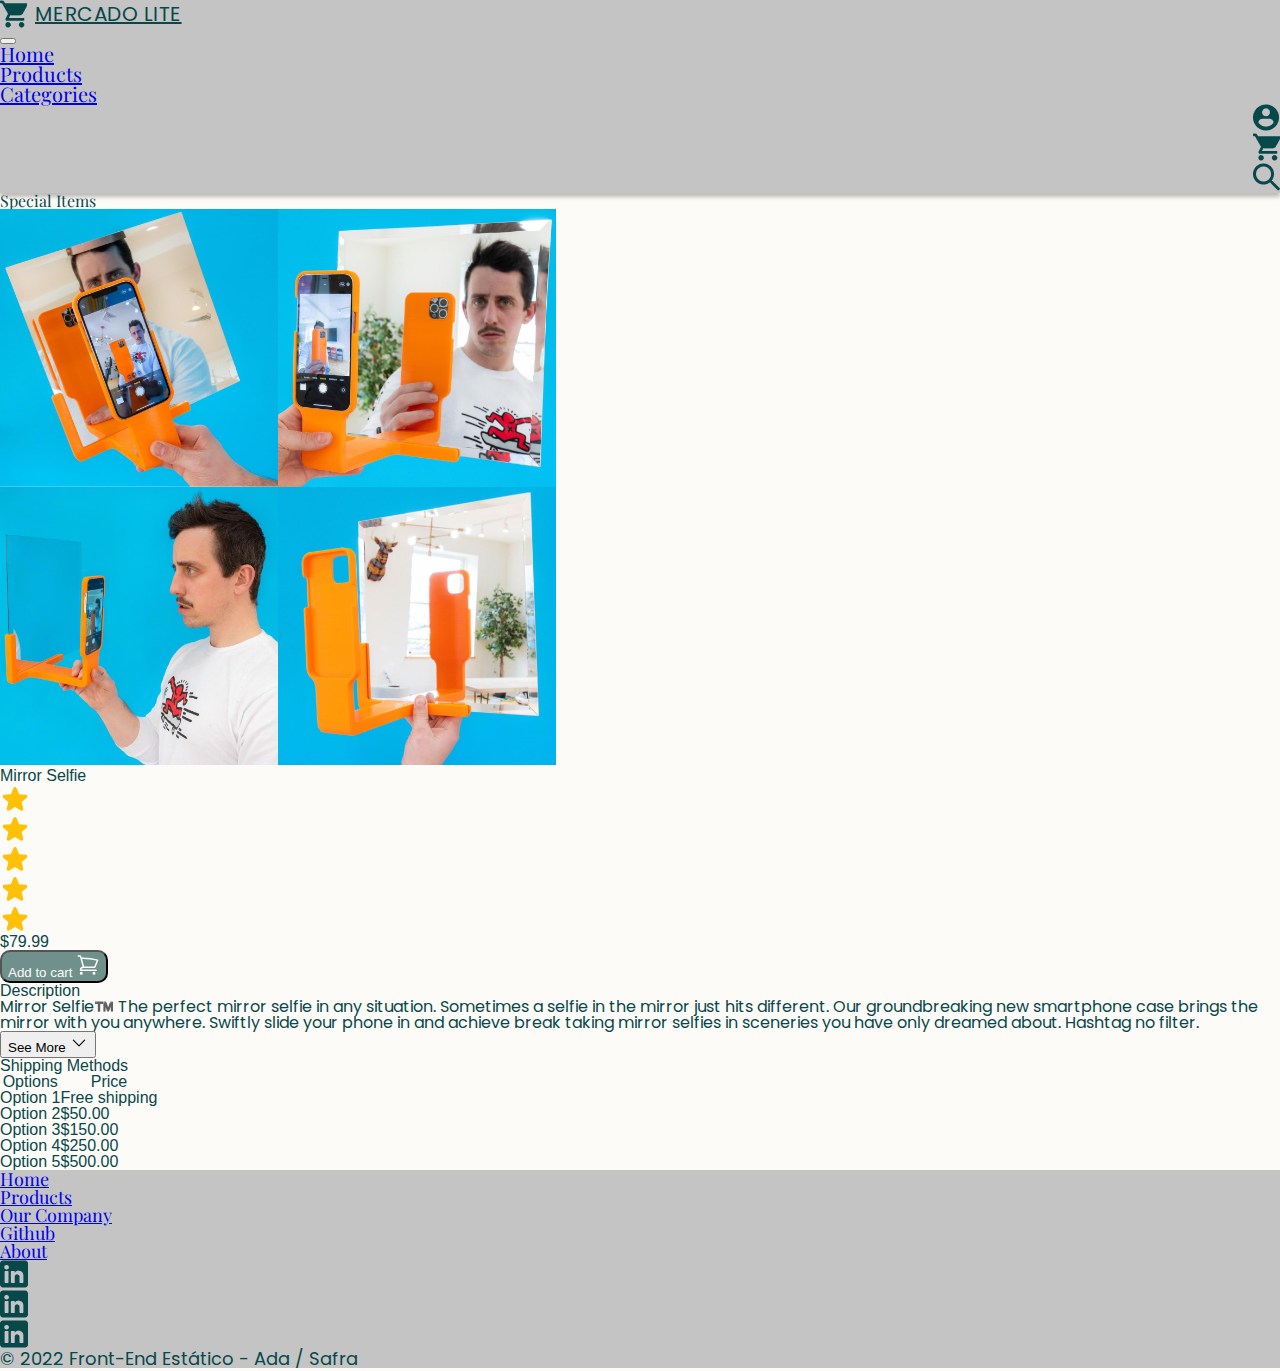
<file: mirror-selfie.html>
<!DOCTYPE html>
<html lang="pt-br">
  <head>
    <meta charset="UTF-8" />
    <meta http-equiv="X-UA-Compatible" content="IE=edge" />
    <meta name="viewport" content="width=device-width, initial-scale=1.0" />
    <link
      href="https://cdn.jsdelivr.net/npm/bootstrap@5.2.2/dist/css/bootstrap.min.css"
      rel="stylesheet"
      integrity="sha384-Zenh87qX5JnK2Jl0vWa8Ck2rdkQ2Bzep5IDxbcnCeuOxjzrPF/et3URy9Bv1WTRi"
      crossorigin="anonymous"
    />

    <link rel="preconnect" href="https://fonts.googleapis.com" />
    <link rel="preconnect" href="https://fonts.gstatic.com" crossorigin />
    <link
      href="https://fonts.googleapis.com/css2?family=Playfair+Display:wght@400;500;600;700&display=swap"
      rel="stylesheet"
    />

    <link rel="stylesheet" href="css/pg3-reset.css" />
    <link rel="stylesheet" href="css/pg3.css" />

    <link rel="stylesheet" href="hf-style.css" />
    <link rel="stylesheet" href="./css/pg1-style.css" />

    <title>Mercado Lite</title>
  </head>
  <body>
    <!--#region HEADER -->
    <header>
      <div class="container-fluid bg-color">
        <nav class="navbar navbar-expand-lg box-shadow">
          <div class="container-fluid col-10">
            <a class="navbar-brand col-2 header-logo" href="index.html"
              ><img src="./img/cart.png" /> MERCADO LITE</a
            >
            <button
              class="navbar-toggler"
              type="button"
              data-bs-toggle="collapse"
              data-bs-target="#navbarTogglerDemo02"
              aria-controls="navbarTogglerDemo02"
              aria-expanded="false"
              aria-label="Toggle navigation"
            >
              <span class="navbar-toggler-icon"></span>
            </button>
            <div class="collapse navbar-collapse" id="navbarTogglerDemo02">
              <ul
                class="header-text navbar-nav me-auto mb-2 mb-lg-0 col-4 gap-5 no-gap container-fluid"
              >
                <li class="nav-item">
                  <a
                    class="nav-link active"
                    aria-current="page"
                    href="index.html"
                    >Home</a
                  >
                </li>
                <li class="nav-item">
                  <a class="nav-link" href="products.html">Products</a>
                </li>
                <li class="nav-item">
                  <a class="nav-link" href="products.html">Categories</a>
                </li>
              </ul>
              <div
                class="navbar-nav me-auto gap-4 reverse mb-2 mb-lg-0 col-3 container-fluid text-center"
              >
                <ul
                  class="header-text navbar-nav me-auto mb-2 mb-lg-0 col-4 gap-5 no-gap container-fluid"
                >
                  <li class="nav-item">
                    <a class="nav-link" href="404.html"
                      ><img src="./img/login.png"
                    /></a>
                  </li>
                  <li class="nav-item">
                    <a class="nav-link" href="404.html"
                      ><img src="./img/cart.png"
                    /></a>
                  </li>
                  <li class="nav-item">
                    <a class="nav-link" href="404.html"
                      ><img src="./img/search.png"
                    /></a>
                  </li>
                </ul>
              </div>
            </div>
          </div>
        </nav>
      </div>
    </header>
    <!--#endregion HEADER -->
    <!--#region MAIN -->
    <main>
      <section class="pg3-item-details-section">
        <h1
          class="pg3-item-title display-3 text-center fw-bold mt-3 mb-4 mb-md-5"
        >
          Special Items
        </h1>

        <div class="main-container container m-auto">
          <div class="row gx-5">
            <div class="fig-info-cart col-12 col-lg-6">
              <div class="price-cart row">
                <figure
                  class="p3-img-box d-flex justify-content-center align-items-center w-100 h-100 mb-4 mb-lg-0 mt-lg-4 mt-xxl-0"
                >
                  <img
                    class="pg3-item-img img-fluid rounded"
                    src="img/mirror-selfie.jpg"
                    alt="A mirror with a cellphone case for selfies"
                  />
                </figure>
              </div>
            </div>

            <div class="desc-ship col-12 col-lg-6">
              <div class="pg3-shopping-details-box row">
                <div class="price-star col-12 col-xxl-7 mb-4 mb-xxl-5">
                  <h2 class="pg3-item-name fs-3 fw-light mb-1 mb-md-2">
                    Mirror Selfie
                  </h2>

                  <ul class="pg3-item-rating d-flex gap-1 fs-3 mb-2 mb-md-2">
                    <li class="pg3-rating-star">
                      <svg
                        xmlns="http://www.w3.org/2000/svg"
                        viewBox="0 0 24 24"
                        fill="currentColor"
                        class="pg3-rating-star-icon w-6 h-6"
                      >
                        <path
                          fill-rule="evenodd"
                          d="M10.788 3.21c.448-1.077 1.976-1.077 2.424 0l2.082 5.007 5.404.433c1.164.093 1.636 1.545.749 2.305l-4.117 3.527 1.257 5.273c.271 1.136-.964 2.033-1.96 1.425L12 18.354 7.373 21.18c-.996.608-2.231-.29-1.96-1.425l1.257-5.273-4.117-3.527c-.887-.76-.415-2.212.749-2.305l5.404-.433 2.082-5.006z"
                          clip-rule="evenodd"
                        />
                      </svg>
                    </li>
                    <li class="pg3-rating-star">
                      <svg
                        xmlns="http://www.w3.org/2000/svg"
                        viewBox="0 0 24 24"
                        fill="currentColor"
                        class="pg3-rating-star-icon w-6 h-6"
                      >
                        <path
                          fill-rule="evenodd"
                          d="M10.788 3.21c.448-1.077 1.976-1.077 2.424 0l2.082 5.007 5.404.433c1.164.093 1.636 1.545.749 2.305l-4.117 3.527 1.257 5.273c.271 1.136-.964 2.033-1.96 1.425L12 18.354 7.373 21.18c-.996.608-2.231-.29-1.96-1.425l1.257-5.273-4.117-3.527c-.887-.76-.415-2.212.749-2.305l5.404-.433 2.082-5.006z"
                          clip-rule="evenodd"
                        />
                      </svg>
                    </li>
                    <li class="pg3-rating-star">
                      <svg
                        xmlns="http://www.w3.org/2000/svg"
                        viewBox="0 0 24 24"
                        fill="currentColor"
                        class="pg3-rating-star-icon w-6 h-6"
                      >
                        <path
                          fill-rule="evenodd"
                          d="M10.788 3.21c.448-1.077 1.976-1.077 2.424 0l2.082 5.007 5.404.433c1.164.093 1.636 1.545.749 2.305l-4.117 3.527 1.257 5.273c.271 1.136-.964 2.033-1.96 1.425L12 18.354 7.373 21.18c-.996.608-2.231-.29-1.96-1.425l1.257-5.273-4.117-3.527c-.887-.76-.415-2.212.749-2.305l5.404-.433 2.082-5.006z"
                          clip-rule="evenodd"
                        />
                      </svg>
                    </li>
                    <li class="pg3-rating-star">
                      <svg
                        xmlns="http://www.w3.org/2000/svg"
                        viewBox="0 0 24 24"
                        fill="currentColor"
                        class="pg3-rating-star-icon w-6 h-6"
                      >
                        <path
                          fill-rule="evenodd"
                          d="M10.788 3.21c.448-1.077 1.976-1.077 2.424 0l2.082 5.007 5.404.433c1.164.093 1.636 1.545.749 2.305l-4.117 3.527 1.257 5.273c.271 1.136-.964 2.033-1.96 1.425L12 18.354 7.373 21.18c-.996.608-2.231-.29-1.96-1.425l1.257-5.273-4.117-3.527c-.887-.76-.415-2.212.749-2.305l5.404-.433 2.082-5.006z"
                          clip-rule="evenodd"
                        />
                      </svg>
                    </li>
                    <li class="pg3-rating-star">
                      <svg
                        xmlns="http://www.w3.org/2000/svg"
                        viewBox="0 0 24 24"
                        fill="currentColor"
                        class="pg3-rating-star-icon w-6 h-6"
                      >
                        <path
                          fill-rule="evenodd"
                          d="M10.788 3.21c.448-1.077 1.976-1.077 2.424 0l2.082 5.007 5.404.433c1.164.093 1.636 1.545.749 2.305l-4.117 3.527 1.257 5.273c.271 1.136-.964 2.033-1.96 1.425L12 18.354 7.373 21.18c-.996.608-2.231-.29-1.96-1.425l1.257-5.273-4.117-3.527c-.887-.76-.415-2.212.749-2.305l5.404-.433 2.082-5.006z"
                          clip-rule="evenodd"
                        />
                      </svg>
                    </li>
                  </ul>

                  <span class="pg3-item-price fs-4 fw-bold"
                    ><strong> $79.99 </strong>
                  </span>
                </div>

                <div
                  class="col-12 col-xxl-5 d-flex align-items-xxl-center justify-content-xxl-end mb-5"
                >
                  <div class="button-add-to-cart-box">
                    <button
                      class="pg3-add-to-cart-btn btn d-flex align-items-center justify-content-center gap-3 p-2 px-4"
                    >
                      <span class="pg3-add-to-cart-text fs-6 fw-bold"
                        >Add to cart</span
                      >
                      <svg
                        xmlns="http://www.w3.org/2000/svg"
                        fill="none"
                        viewBox="0 0 24 24"
                        stroke-width="1.5"
                        stroke="currentColor"
                        class="pg3-add-to-cart-icon w-6 h-6"
                      >
                        <path
                          stroke-linecap="round"
                          stroke-linejoin="round"
                          d="M2.25 3h1.386c.51 0 .955.343 1.087.835l.383 1.437M7.5 14.25a3 3 0 00-3 3h15.75m-12.75-3h11.218c1.121-2.3 2.1-4.684 2.924-7.138a60.114 60.114 0 00-16.536-1.84M7.5 14.25L5.106 5.272M6 20.25a.75.75 0 11-1.5 0 .75.75 0 011.5 0zm12.75 0a.75.75 0 11-1.5 0 .75.75 0 011.5 0z"
                        />
                      </svg>
                    </button>
                  </div>
                </div>
              </div>

              <div class="pg3-description-box">
                <h2 class="pg3-description-title fs-5 fw-bold mb-1">
                  Description
                </h2>
                <p class="pg3-description-paragraph fs-6 fw-light lh-sm mb-3">
                  Mirror Selfie™️ The perfect mirror selfie in any situation.
                  Sometimes a selfie in the mirror just hits different. Our
                  groundbreaking new smartphone case brings the mirror with you
                  anywhere. Swiftly slide your phone in and achieve break taking
                  mirror selfies in sceneries you have only dreamed about.
                  Hashtag no filter.
                </p>

                <div
                  class="pg-3-description-see-more-box text-dark d-inline-flex align-items-center justify-content-start"
                >
                  <button
                    class="pg3-see-more-text fs-6 fw-bold mb-5 btn d-flex align-items-center justify-content-center gap-1 p-0"
                  >
                    See More
                    <svg
                      xmlns="http://www.w3.org/2000/svg"
                      fill="none"
                      viewBox="0 0 24 24"
                      stroke-width="1.5"
                      stroke="currentColor"
                      class="pg3-see-more-icon w-6 h-6"
                    >
                      <path
                        stroke-linecap="round"
                        stroke-linejoin="round"
                        d="M19.5 8.25l-7.5 7.5-7.5-7.5"
                      />
                    </svg>
                  </button>
                </div>
              </div>

              <div class="pg3-shipping-methods-box row">
                <h2
                  class="pg3-shipping-methods-title fs-5 fw-bold col-sm-12 col-md-8 col-lg-12 col-xxl-10 mb-3"
                >
                  Shipping Methods
                </h2>

                <div class="table-container col-md-8 col-lg-12 col-xxl-10">
                  <table
                    class="pg3-shipping-methods-table table table-striped table-hover"
                  >
                    <thead class="pg3-shipping-table-head fw-bold fs-6">
                      <tr class="pg3-shipping-table-head-row">
                        <th class="pg3-shipping-table-head-item">Options</th>
                        <th class="pg3-shipping-table-head-item">Price</th>
                      </tr>
                    </thead>
                    <tbody class="pg3-shipping-table-body">
                      <tr class="pg3-shipping-table-row">
                        <td class="pg3-shipping-table-row-item">Option 1</td>
                        <td class="pg3-shipping-table-row-item">
                          Free shipping
                        </td>
                      </tr>
                      <tr class="pg3-shipping-table-row">
                        <td class="pg3-shipping-table-row-item">Option 2</td>
                        <td class="pg3-shipping-table-row-item">$50.00</td>
                      </tr>
                      <tr class="pg3-shipping-table-row">
                        <td class="pg3-shipping-table-row-item">Option 3</td>
                        <td class="pg3-shipping-table-row-item">$150.00</td>
                      </tr>
                      <tr class="pg3-shipping-table-row">
                        <td class="pg3-shipping-table-row-item">Option 4</td>
                        <td class="pg3-shipping-table-row-item">$250.00</td>
                      </tr>
                      <tr class="pg3-shipping-table-row">
                        <td class="pg3-shipping-table-row-item">Option 5</td>
                        <td class="pg3-shipping-table-row-item">$500.00</td>
                      </tr>
                    </tbody>
                  </table>
                </div>
              </div>
            </div>
          </div>
        </div>
      </section>
    </main>
    <!--#endregion MAIN -->
    <!--#region FOOTER-->
    <footer class="pb-3 bg-color footer-text pt-4">
      <ul class="nav justify-content-center gap-5 no-gap">
        <li class="nav-item">
          <a href="index.html" class="nav-link px-2 text-muted">Home</a>
        </li>
        <li class="nav-item">
          <a href="products.html" class="nav-link px-2 text-muted">Products</a>
        </li>
        <li class="nav-item">
          <a href="ourcompany.html" class="nav-link px-2 text-muted"
            >Our Company</a
          >
        </li>
        <li class="nav-item">
          <a
            href="https://github.com/Mercado-Lite/Mercado-Lite"
            target="_blank"
            class="nav-link px-2 text-muted"
            >Github</a
          >
        </li>
        <li class="nav-item">
          <a
            href="https://github.com/Mercado-Lite/Mercado-Lite/blob/main/README.md"
            target="_blank"
            class="nav-link px-2 text-muted"
            >About</a
          >
        </li>
      </ul>
      <ul class="nav justify-content-center border-bottom pb-3 mb-3 pt-3">
        <li class="nav-item">
          <a
            href="https://www.linkedin.com/in/beatriz-tavernaro"
            target="_blank"
            class="nav-link px-2 text-muted"
            ><img src="./img/linkedin.png" alt=""
          /></a>
        </li>
        <li class="nav-item">
          <a
            href="https://www.linkedin.com/in/fabioksyamashita/"
            target="_blank"
            class="nav-link px-2 text-muted"
            ><img src="./img/linkedin.png" alt=""
          /></a>
        </li>
        <li class="nav-item">
          <a
            href="https://www.linkedin.com/in/felipe-fandrade/"
            target="_blank"
            class="nav-link px-2 text-muted"
            ><img src="./img/linkedin.png" alt=""
          /></a>
        </li>
      </ul>
      <p class="text-center text-muted">
        © 2022 Front-End Estático - Ada / Safra
      </p>
    </footer>
    <!--#endregion Footer -->
    <script
      src="https://cdn.jsdelivr.net/npm/bootstrap@5.2.2/dist/js/bootstrap.bundle.min.js"
      integrity="sha384-OERcA2EqjJCMA+/3y+gxIOqMEjwtxJY7qPCqsdltbNJuaOe923+mo//f6V8Qbsw3"
      crossorigin="anonymous"
    ></script>
  </body>
</html>
</file>
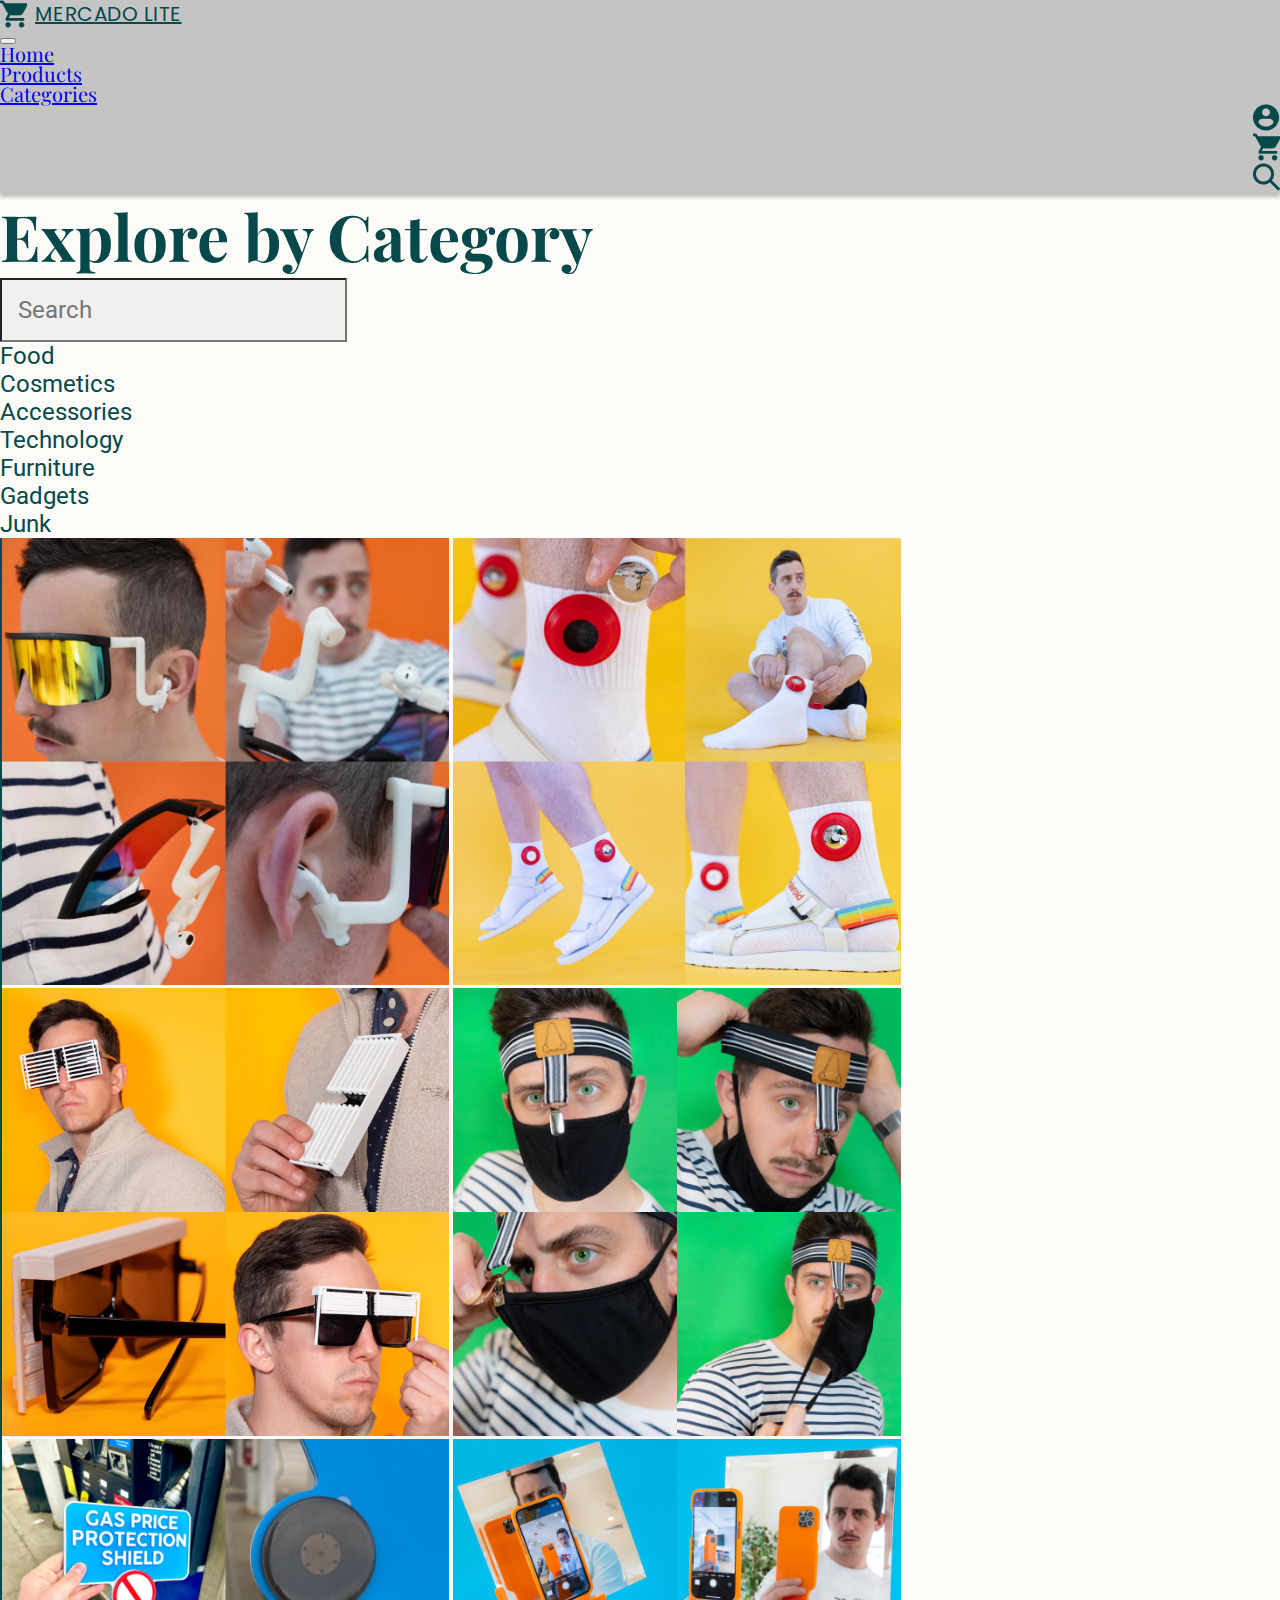
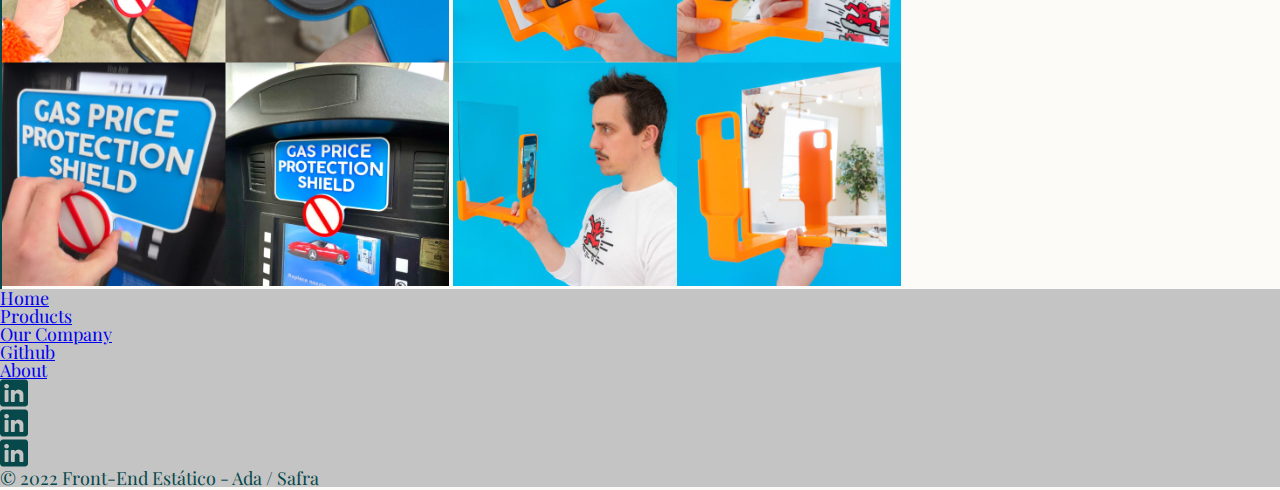
<file: products.html>
<!DOCTYPE html>
<html lang="en">
  <head>
    <meta charset="UTF-8" />
    <meta http-equiv="X-UA-Compatible" content="IE=edge" />
    <meta name="viewport" content="width=device-width, initial-scale=1.0" />

    <title>Mercado Lite - Products by Category</title>
    <meta
      name="description"
      content="Mercado Lite offers a large selection of unnecessary inventions."
    />

    <link rel="preconnect" href="https://fonts.googleapis.com" />
    <link rel="preconnect" href="https://fonts.gstatic.com" crossorigin />
    <link
      href="https://fonts.googleapis.com/css2?family=Roboto&display=swap"
      rel="stylesheet"
    />

    <link rel="preconnect" href="https://fonts.googleapis.com" />
    <link rel="preconnect" href="https://fonts.gstatic.com" crossorigin />
    <link
      href="https://fonts.googleapis.com/css2?family=Playfair+Display:wght@400;500;600;700&display=swap"
      rel="stylesheet"
    />

    <link
      href="https://cdn.jsdelivr.net/npm/bootstrap@5.2.2/dist/css/bootstrap.min.css"
      rel="stylesheet"
      integrity="sha384-Zenh87qX5JnK2Jl0vWa8Ck2rdkQ2Bzep5IDxbcnCeuOxjzrPF/et3URy9Bv1WTRi"
      crossorigin="anonymous"
    />

    <link rel="stylesheet" href="css/pg3-reset.css" />
    <link rel="stylesheet" href="./css/style.css" />
    <link rel="stylesheet" href="hf-style.css" />
    <link rel="stylesheet" href="./css/pg2.css" />
  </head>
  <body>
    <!--#region HEADER -->
    <header>
      <div class="container-fluid bg-color">
        <nav class="navbar navbar-expand-lg box-shadow">
          <div class="container-fluid col-10">
            <a class="navbar-brand col-2 header-logo" href="index.html"
              ><img src="./img/cart.png" /> MERCADO LITE</a
            >
            <button
              class="navbar-toggler"
              type="button"
              data-bs-toggle="collapse"
              data-bs-target="#navbarTogglerDemo02"
              aria-controls="navbarTogglerDemo02"
              aria-expanded="false"
              aria-label="Toggle navigation"
            >
              <span class="navbar-toggler-icon"></span>
            </button>
            <div class="collapse navbar-collapse" id="navbarTogglerDemo02">
              <ul
                class="header-text navbar-nav me-auto mb-2 mb-lg-0 col-4 gap-5 no-gap container-fluid"
              >
                <li class="nav-item">
                  <a
                    class="nav-link active"
                    aria-current="page"
                    href="index.html"
                    >Home</a
                  >
                </li>
                <li class="nav-item">
                  <a class="nav-link" href="products.html">Products</a>
                </li>
                <li class="nav-item">
                  <a class="nav-link" href="products.html">Categories</a>
                </li>
              </ul>
              <div
                class="navbar-nav me-auto gap-4 reverse mb-2 mb-lg-0 col-3 container-fluid text-center"
              >
                <ul
                  class="header-text navbar-nav me-auto mb-2 mb-lg-0 col-4 gap-5 no-gap container-fluid"
                >
                  <li class="nav-item">
                    <a class="nav-link" href="404.html"
                      ><img src="./img/login.png"
                    /></a>
                  </li>
                  <li class="nav-item">
                    <a class="nav-link" href="404.html"
                      ><img src="./img/cart.png"
                    /></a>
                  </li>
                  <li class="nav-item">
                    <a class="nav-link" href="404.html"
                      ><img src="./img/search.png"
                    /></a>
                  </li>
                </ul>
              </div>
            </div>
          </div>
        </nav>
      </div>
    </header>
    <!--#endregion HEADER -->
    <div class="container">
      <div class="row">
        <h2 class="text-center p-4 custom-font-display">Explore by Category</h2>
      </div>
      <div class="row">
        <div class="col-sm-4">
          <div class="row custom-row-gap m-3">
            <input
              class="col-sm-12 border-0 rounded custom-font"
              type="text"
              placeholder="Search"
            />
            <div class="col-sm-12 custom-font">
              <a class="custom-link" href="">Food</a>
            </div>
            <div class="col-sm-12 custom-font">
              <a class="custom-link" href="">Cosmetics</a>
            </div>
            <div class="col-sm-12 custom-font">
              <a class="custom-link" href="">Accessories</a>
            </div>
            <div class="col-sm-12 custom-font">
              <a class="custom-link" href="">Technology</a>
            </div>
            <div class="col-sm-12 custom-font">
              <a class="custom-link" href="">Furniture</a>
            </div>
            <div class="col-sm-12 custom-font">
              <a class="custom-link" href="">Gadgets</a>
            </div>
            <div class="col-sm-12 custom-font">
              <a class="custom-link" href="">Junk</a>
            </div>
          </div>
        </div>

        <div class="col-sm-8">
          <div class="row custom-row-gap m-3 custom-border-left">
            <a class="col-sm-6 text-center" href="airpod-glasses.html"
              ><img
                class="w-75 custom-image"
                src="./img/airpod-glasses.jpg"
                alt="Glasses held by an airpod"
            /></a>
            <a class="col-sm-6 text-center" href="airtag-socks.html"
              ><img
                class="w-75 custom-image"
                src="./img/airtag-socks.jpg"
                alt="Socks with airtags"
            /></a>
            <a class="col-sm-6 text-center" href="blind-glasses.html"
              ><img
                class="w-75 custom-image"
                src="./img/blind-glasses.jpg"
                alt="Glasses with blinds"
            /></a>
            <a class="col-sm-6 text-center" href="mask-spenders.html"
              ><img
                class="w-75 custom-image"
                src="./img/mask-spenders.jpg"
                alt="Spenders for masks"
            /></a>
            <a class="col-sm-6 text-center" href="gas-price-shield.html"
              ><img
                class="w-75 custom-image"
                src="./img/gas-price-shield.jpg"
                alt="Shield for the gas price"
            /></a>
            <a class="col-sm-6 text-center" href="mirror-selfie.html"
              ><img
                class="w-75 custom-image"
                src="./img/mirror-selfie.jpg"
                alt="A mirror with a cellphone case for selfies"
            /></a>
          </div>
        </div>
      </div>
    </div>
    <!--#region FOOTER-->
    <footer class="pb-3 bg-color footer-text pt-4">
      <ul class="nav justify-content-center gap-5 no-gap">
        <li class="nav-item">
          <a href="index.html" class="nav-link px-2 text-muted">Home</a>
        </li>
        <li class="nav-item">
          <a href="products.html" class="nav-link px-2 text-muted">Products</a>
        </li>
        <li class="nav-item">
          <a href="ourcompany.html" class="nav-link px-2 text-muted"
            >Our Company</a
          >
        </li>
        <li class="nav-item">
          <a
            href="https://github.com/Mercado-Lite/Mercado-Lite"
            target="_blank"
            class="nav-link px-2 text-muted"
            >Github</a
          >
        </li>
        <li class="nav-item">
          <a
            href="https://github.com/Mercado-Lite/Mercado-Lite/blob/main/README.md"
            target="_blank"
            class="nav-link px-2 text-muted"
            >About</a
          >
        </li>
      </ul>
      <ul class="nav justify-content-center border-bottom pb-3 mb-3 pt-3">
        <li class="nav-item">
          <a
            href="https://www.linkedin.com/in/beatriz-tavernaro"
            target="_blank"
            class="nav-link px-2 text-muted"
            ><img src="./img/linkedin.png" alt=""
          /></a>
        </li>
        <li class="nav-item">
          <a
            href="https://www.linkedin.com/in/fabioksyamashita/"
            target="_blank"
            class="nav-link px-2 text-muted"
            ><img src="./img/linkedin.png" alt=""
          /></a>
        </li>
        <li class="nav-item">
          <a
            href="https://www.linkedin.com/in/felipe-fandrade/"
            target="_blank"
            class="nav-link px-2 text-muted"
            ><img src="./img/linkedin.png" alt=""
          /></a>
        </li>
      </ul>
      <p class="text-center text-muted">
        © 2022 Front-End Estático - Ada / Safra
      </p>
    </footer>
    <!--#endregion Footer -->
    <script
      src="https://cdn.jsdelivr.net/npm/bootstrap@5.2.2/dist/js/bootstrap.bundle.min.js"
      integrity="sha384-OERcA2EqjJCMA+/3y+gxIOqMEjwtxJY7qPCqsdltbNJuaOe923+mo//f6V8Qbsw3"
      crossorigin="anonymous"
    ></script>
  </body>
</html>
</file>
<file: style.css>
@import url('https://fonts.googleapis.com/css2?family=Playfair+Display&display=swap');

body{
    background-color: #C4C4C4;
    font-family: 'Playfair Display', serif;
}
.teste{
    display: flex;
    flex-direction: row-reverse !important;
}

.red{
    background-color: red;
}

.box-shadow{
    box-shadow: 0px 4px 4px rgba(0, 0, 0, 0.25);
}

@media screen and (max-width: 1000px) {
    .no-gap{
        gap: 0px !important;
    }
}
</file>
<file: css/pg3.css>
/********************************/
/* GENERAL CONFIG */
/********************************/
:root {
  --clr-primary: #07484a;
  --clr-background: #fdfbf8;
  --clr-background-add-to-cart: #70908b;
  --clr-star: #ffc107;
  --clr-background-card: #d9d9d9;
  --clr-cart-icon: #fdfbf8;

  --fw-light: 400;
  --fw-medium: 500;
  --fw-semi-bold: 600;
  --fw-bold: 700;

  --fs-primary-heading: 72px;
  --fs-secondary-heading: 36px;
  --fs-item-price: 28px;

  --fs-star-icon: 40px;

  /* BORDER RADIUS */
  --br-img-box: 24px;
  --br-add-to-cart-box: 10px;
}

html {
  font-family: "Open Sans", sans-serif;
}

body {
  color: var(--clr-primary);
  background-color: var(--clr-background);
}

/********************************/
/* CONFIG */
/********************************/
.pg3-item-title {
  font-family: "Playfair Display", sans-serif;
}

.pg3-item-img {
  max-height: 556px;
}

/* .p3-img-box {
  background-color: var(--clr-background-card);
  border-radius: var(--br-img-box);
} */

.pg3-rating-star {
  color: var(--clr-star);
  width: 30px;
  height: 30px;
}

/* --------------------------- */
/* ADD TO CART BUTTON */
.pg3-add-to-cart-btn {
  background-color: var(--clr-background-add-to-cart);
  color: var(--clr-cart-icon);
  border-radius: var(--br-add-to-cart-box);
}

.pg3-add-to-cart-icon {
  width: 24px;
  height: 24px;
}

.pg3-see-more-icon {
  width: 18px;
  height: 18px;
}

.header-logo {
  display: flex;
  align-items: center;
  gap: 0.5rem;
}
</file>
<file: hf-style.css>
@import url("https://fonts.googleapis.com/css2?family=Playfair+Display&display=swap");
@import url("https://fonts.googleapis.com/css2?family=Poppins&display=swap");

:root {
  --main-font: "Playfair Display", serif;
  --logo-font: "Poppins", sans-serif;
  --light-color: #c4c4c4;
  --font-color: #07484a;
}

.bg-color {
  background-color: var(--light-color);
}
.reverse {
  display: flex;
  flex-direction: row-reverse !important;
}

.red {
  background-color: red;
}

.blue {
  background-color: blue;
}

.box-shadow {
  box-shadow: 0px 4px 4px rgba(0, 0, 0, 0.25);
}

.header-text {
  font-family: var(--main-font);
  font-size: 20px !important;
  color: var(--font-color);
}

.header-logo {
  font-family: var(--logo-font);
  font-size: 20px;
  letter-spacing: 0.01cm;
  color: var(--font-color);
}

.footer-text {
  font-family: var(--main-font);
  color: var(--font-color) !important;
  font-size: 18px;
}

.border-bottom {
  border-color: #07484a5b !important;
}

@media only screen and (max-width: 1000px) {
  .no-gap {
    gap: 0px !important;
  }
}

.header-logo {
  display: flex;
  align-items: center;
  gap: 0.5rem;
}
</file>
<file: css/pg1-style.css>
@import url('https://fonts.googleapis.com/css2?family=Playfair+Display&display=swap');
@import url('https://fonts.googleapis.com/css2?family=Poppins&display=swap');

:root{
    --main-font: 'Playfair Display', serif;
    --logo-font: 'Poppins', sans-serif;
    --light-color:  #C4C4C4;
    --font-color: #07484A;
    
}

*{
    scroll-behavior: smooth;
}

h1{
    font-family: var(--main-font);
    color: var(--font-color);
}

h3{
    font-family: var(--main-font);
    color: var(--font-color);
}

p{
    font-family: var(--logo-font);
    color: var(--font-color);
}

.main-button{
    background-color: #70908B;
    font-family: var(--logo-font);
    font-size: medium;
    font-weight: 500;
    height: 50px !important;
    color: #d9d9d9;
}

.main-button:hover{
    background-color: var(--font-color);
    font-family: var(--logo-font);
    font-size: medium;
    font-weight: 600;
    height: 50px !important;
    color: var(--light-color);
}

.main-img{
    border-radius: 50%;
}
</file>
<file: css/style.css>
:root {
    --primary-color: #FDFBF8;
    --tertiary-color: #F0F0F0;
    --font-color: #07484A;
    --vector-color: #6E757E;
}

body {
    background-color: var(--primary-color);
}

input {
    background-color: var(--tertiary-color);
    padding: 1rem;
}

.custom-border {
    border: 10px solid black;
}

.custom-row-gap {
    row-gap: 2rem;
}

.custom-w-33 {
    width: 33%!important;
}

.custom-w-66 {
    width: 66%!important;
}

.custom-font {
    color: var(--font-color);
    font-family: 'Roboto', sans-serif;
    font-weight: 400;
    font-size: 24px;
    line-height: 28px;
}

.custom-link {
    box-shadow: inset 0 0 0 0 var(--font-color);
    color: var(--font-color);
    margin: 0 -.25rem;
    padding: 0 .25rem;
    transition: color .3s ease-in-out, box-shadow .3s ease-in-out;
}

.custom-link:link {
    text-decoration: none;
}

.custom-link:visited {
    text-decoration: none;
}

.custom-link:hover {
    box-shadow: inset 200px 0 0 0 var(--font-color);
    color: white;
}

.custom-link:active {
    text-decoration: none;
}

.custom-image {
    width: 35%;
    opacity: 1;
	-webkit-transition: .3s ease-in-out;
	transition: .3s ease-in-out;
}

.custom-image:hover {
    opacity: .5;
}

.custom-margin-top-2 {
    margin-top: 2rem!important;
}

.custom-border-left {
    border-left: 2px solid var(--font-color);
}

@media (max-width: 580px) {
    .custom-border-left {
        border-left: none;
        border-top: 2px solid var(--font-color);
    }
}
</file>
<file: css/pg2.css>
:root {
    --primary-color: #FDFBF8;
    --tertiary-color: #F0F0F0;
    --font-color: #07484A;
    --vector-color: #6E757E;
}

body {
    background-color: var(--primary-color);
}

input {
    background-color: var(--tertiary-color);
    padding: 1rem;
}

.custom-border {
    border: 10px solid black;
}

.custom-row-gap {
    row-gap: 2rem;
}

.custom-w-33 {
    width: 33%!important;
}

.custom-w-66 {
    width: 66%!important;
}

.custom-font {
    color: var(--font-color);
    font-family: 'Roboto', sans-serif;
    font-weight: 400;
    font-size: 24px;
    line-height: 28px;
}

.custom-link {
    box-shadow: inset 0 0 0 0 var(--font-color);
    color: var(--font-color);
    margin: 0 -.25rem;
    padding: 0 .25rem;
    transition: color .3s ease-in-out, box-shadow .3s ease-in-out;
}

.custom-link:link {
    text-decoration: none;
}

.custom-link:visited {
    text-decoration: none;
}

.custom-link:hover {
    box-shadow: inset 200px 0 0 0 var(--font-color);
    color: white;
}

.custom-link:active {
    text-decoration: none;
}

.custom-image {
    width: 35%;
    opacity: 1;
	-webkit-transition: .3s ease-in-out;
	transition: .3s ease-in-out;
}

.custom-image:hover {
    opacity: .5;
}

.custom-border-left {
    border-left: 2px solid var(--font-color);
}

.custom-font-display {
    font-family: "Playfair Display", "sans-serif";
    font-size: 64px;
    line-height: 85px;
    color: var(--font-color);
    font-weight: 700;
}

@media (max-width: 580px) {
    .custom-border-left {
        border-left: none;
        border-top: 2px solid var(--font-color);
    }
}
</file>
